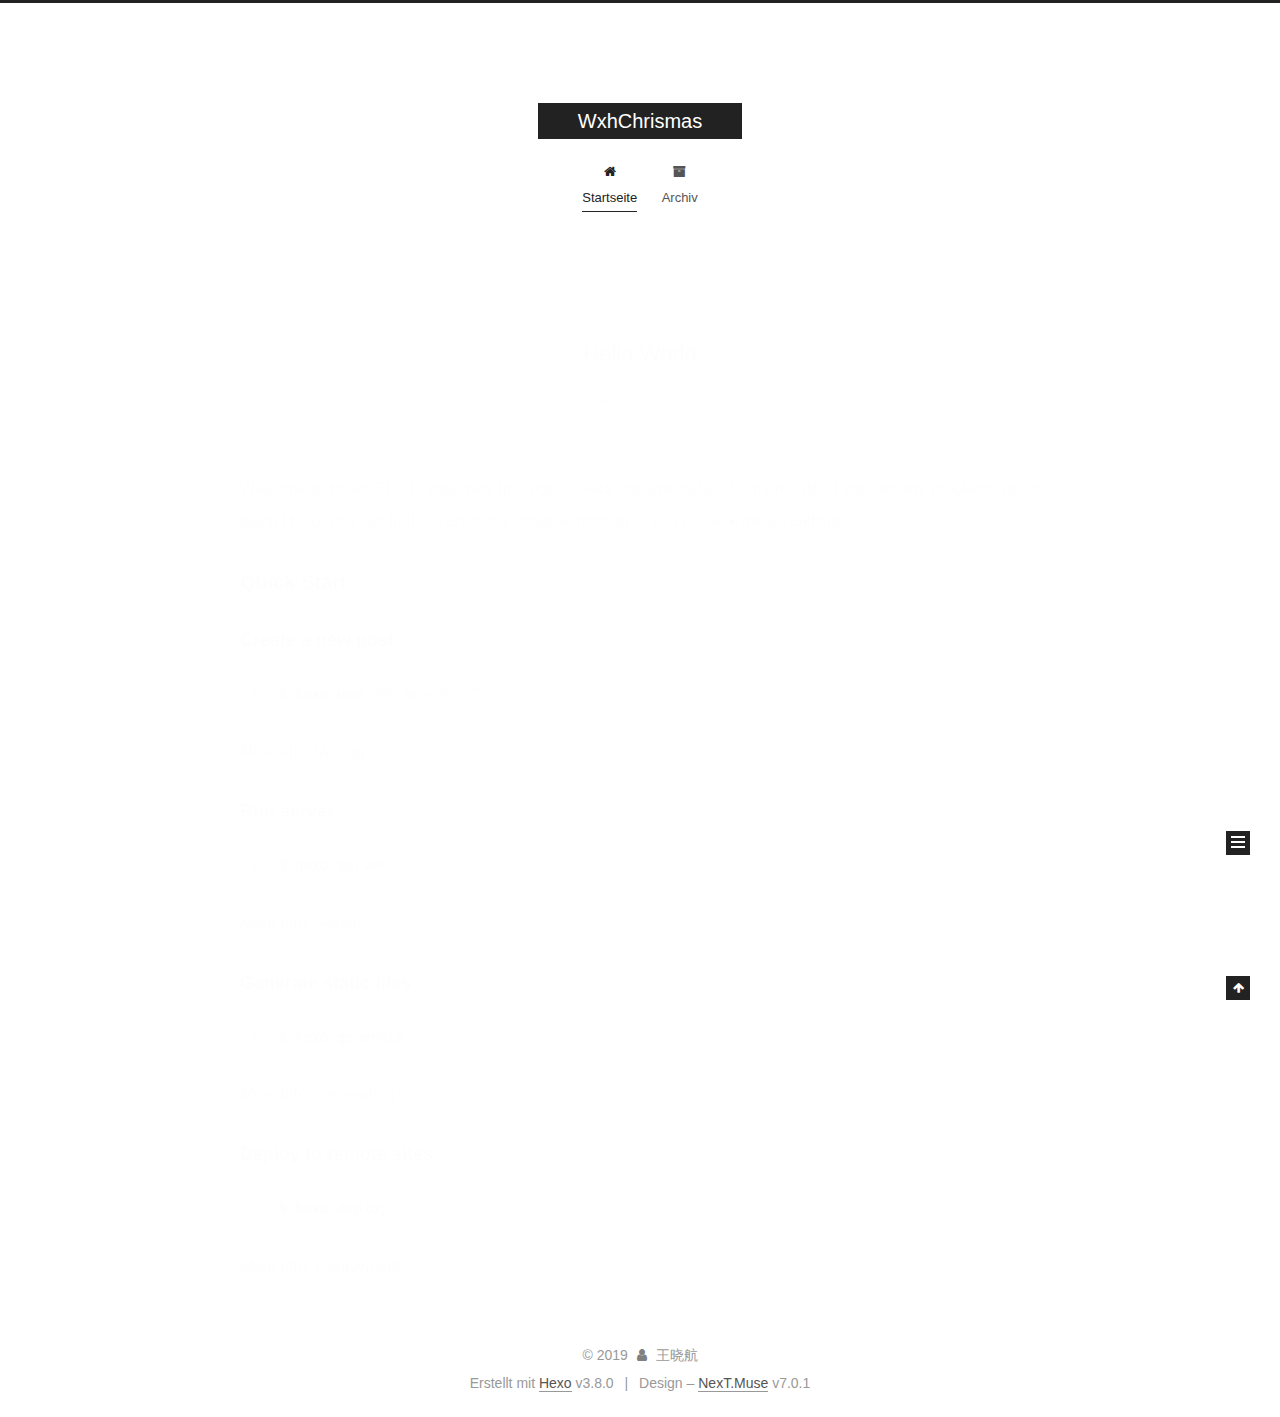
<file: index.html>
<!DOCTYPE html>












  


<html class="theme-next muse use-motion" lang>
<head><meta name="generator" content="Hexo 3.8.0">
  <meta charset="UTF-8">
<meta http-equiv="X-UA-Compatible" content="IE=edge">
<meta name="viewport" content="width=device-width, initial-scale=1, maximum-scale=2">
<meta name="theme-color" content="#222">
























<link rel="stylesheet" href="/lib/font-awesome/css/font-awesome.min.css?v=4.6.2">

<link rel="stylesheet" href="/css/main.css?v=7.0.1">


  <link rel="apple-touch-icon" sizes="180x180" href="/images/apple-touch-icon-next.png?v=7.0.1">


  <link rel="icon" type="image/png" sizes="32x32" href="/images/favicon-32x32-next.png?v=7.0.1">


  <link rel="icon" type="image/png" sizes="16x16" href="/images/favicon-16x16-next.png?v=7.0.1">


  <link rel="mask-icon" href="/images/logo.svg?v=7.0.1" color="#222">







<script id="hexo.configurations">
  var NexT = window.NexT || {};
  var CONFIG = {
    root: '/',
    scheme: 'Muse',
    version: '7.0.1',
    sidebar: {"position":"left","display":"post","offset":12,"onmobile":false,"dimmer":false},
    back2top: true,
    back2top_sidebar: false,
    fancybox: false,
    fastclick: false,
    lazyload: false,
    tabs: true,
    motion: {"enable":true,"async":false,"transition":{"post_block":"fadeIn","post_header":"slideDownIn","post_body":"slideDownIn","coll_header":"slideLeftIn","sidebar":"slideUpIn"}},
    algolia: {
      applicationID: '',
      apiKey: '',
      indexName: '',
      hits: {"per_page":10},
      labels: {"input_placeholder":"Search for Posts","hits_empty":"We didn't find any results for the search: ${query}","hits_stats":"${hits} results found in ${time} ms"}
    }
  };
</script>


  




  <meta property="og:type" content="website">
<meta property="og:title" content="WxhChrismas">
<meta property="og:url" content="http://yoursite.com/index.html">
<meta property="og:site_name" content="WxhChrismas">
<meta property="og:locale" content="default">
<meta name="twitter:card" content="summary">
<meta name="twitter:title" content="WxhChrismas">





  
  
  <link rel="canonical" href="http://yoursite.com/">



<script id="page.configurations">
  CONFIG.page = {
    sidebar: "",
  };
</script>

  <title>WxhChrismas</title>
  












  <noscript>
  <style>
  .use-motion .motion-element,
  .use-motion .brand,
  .use-motion .menu-item,
  .sidebar-inner,
  .use-motion .post-block,
  .use-motion .pagination,
  .use-motion .comments,
  .use-motion .post-header,
  .use-motion .post-body,
  .use-motion .collection-title { opacity: initial; }

  .use-motion .logo,
  .use-motion .site-title,
  .use-motion .site-subtitle {
    opacity: initial;
    top: initial;
  }

  .use-motion .logo-line-before i { left: initial; }
  .use-motion .logo-line-after i { right: initial; }
  </style>
</noscript>

</head>

<body itemscope itemtype="http://schema.org/WebPage" lang="default">

  
  
    
  

  <div class="container sidebar-position-left 
  page-home">
    <div class="headband"></div>

    <header id="header" class="header" itemscope itemtype="http://schema.org/WPHeader">
      <div class="header-inner"><div class="site-brand-wrapper">
  <div class="site-meta">
    

    <div class="custom-logo-site-title">
      <a href="/" class="brand" rel="start">
        <span class="logo-line-before"><i></i></span>
        <span class="site-title">WxhChrismas</span>
        <span class="logo-line-after"><i></i></span>
      </a>
    </div>
    
    
  </div>

  <div class="site-nav-toggle">
    <button aria-label="Navigationsleiste an/ausschalten">
      <span class="btn-bar"></span>
      <span class="btn-bar"></span>
      <span class="btn-bar"></span>
    </button>
  </div>
</div>



<nav class="site-nav">
  
    <ul id="menu" class="menu">
      
        
        
        
          
          <li class="menu-item menu-item-home menu-item-active">

    
    
    
      
    

    

    <a href="/" rel="section"><i class="menu-item-icon fa fa-fw fa-home"></i> <br>Startseite</a>

  </li>
        
        
        
          
          <li class="menu-item menu-item-archives">

    
    
    
      
    

    

    <a href="/archives/" rel="section"><i class="menu-item-icon fa fa-fw fa-archive"></i> <br>Archiv</a>

  </li>

      
      
    </ul>
  

  
    

  

  
</nav>



  



</div>
    </header>

    


    <main id="main" class="main">
      <div class="main-inner">
        <div class="content-wrap">
          
          <div id="content" class="content">
            
  <section id="posts" class="posts-expand">
    
      

  

  
  
  

  

  <article class="post post-type-normal" itemscope itemtype="http://schema.org/Article">
  
  
  
  <div class="post-block">
    <link itemprop="mainEntityOfPage" href="http://yoursite.com/2019/03/29/hello-world/">

    <span hidden itemprop="author" itemscope itemtype="http://schema.org/Person">
      <meta itemprop="name" content="王晓航">
      <meta itemprop="description" content>
      <meta itemprop="image" content="/images/avatar.gif">
    </span>

    <span hidden itemprop="publisher" itemscope itemtype="http://schema.org/Organization">
      <meta itemprop="name" content="WxhChrismas">
    </span>

    
      <header class="post-header">

        
        
          <h1 class="post-title" itemprop="name headline">
                
                
                <a href="/2019/03/29/hello-world/" class="post-title-link" itemprop="url">Hello World</a>
              
            
          </h1>
        

        <div class="post-meta">
          <span class="post-time">

            
            
            

            
              <span class="post-meta-item-icon">
                <i class="fa fa-calendar-o"></i>
              </span>
              
                <span class="post-meta-item-text">Veröffentlicht am</span>
              

              
                
              

              <time title="Erstellt: 2019-03-29 11:32:05" itemprop="dateCreated datePublished" datetime="2019-03-29T11:32:05+08:00">2019-03-29</time>
            

            
          </span>

          

          
            
            
          

          
          

          

          

          

        </div>
      </header>
    

    
    
    
    <div class="post-body" itemprop="articleBody">

      
      

      
        
          
            <p>Welcome to <a href="https://hexo.io/" target="_blank" rel="noopener">Hexo</a>! This is your very first post. Check <a href="https://hexo.io/docs/" target="_blank" rel="noopener">documentation</a> for more info. If you get any problems when using Hexo, you can find the answer in <a href="https://hexo.io/docs/troubleshooting.html" target="_blank" rel="noopener">troubleshooting</a> or you can ask me on <a href="https://github.com/hexojs/hexo/issues" target="_blank" rel="noopener">GitHub</a>.</p>
<h2 id="Quick-Start"><a href="#Quick-Start" class="headerlink" title="Quick Start"></a>Quick Start</h2><h3 id="Create-a-new-post"><a href="#Create-a-new-post" class="headerlink" title="Create a new post"></a>Create a new post</h3><figure class="highlight bash"><table><tr><td class="gutter"><pre><span class="line">1</span><br></pre></td><td class="code"><pre><span class="line">$ hexo new <span class="string">"My New Post"</span></span><br></pre></td></tr></table></figure>
<p>More info: <a href="https://hexo.io/docs/writing.html" target="_blank" rel="noopener">Writing</a></p>
<h3 id="Run-server"><a href="#Run-server" class="headerlink" title="Run server"></a>Run server</h3><figure class="highlight bash"><table><tr><td class="gutter"><pre><span class="line">1</span><br></pre></td><td class="code"><pre><span class="line">$ hexo server</span><br></pre></td></tr></table></figure>
<p>More info: <a href="https://hexo.io/docs/server.html" target="_blank" rel="noopener">Server</a></p>
<h3 id="Generate-static-files"><a href="#Generate-static-files" class="headerlink" title="Generate static files"></a>Generate static files</h3><figure class="highlight bash"><table><tr><td class="gutter"><pre><span class="line">1</span><br></pre></td><td class="code"><pre><span class="line">$ hexo generate</span><br></pre></td></tr></table></figure>
<p>More info: <a href="https://hexo.io/docs/generating.html" target="_blank" rel="noopener">Generating</a></p>
<h3 id="Deploy-to-remote-sites"><a href="#Deploy-to-remote-sites" class="headerlink" title="Deploy to remote sites"></a>Deploy to remote sites</h3><figure class="highlight bash"><table><tr><td class="gutter"><pre><span class="line">1</span><br></pre></td><td class="code"><pre><span class="line">$ hexo deploy</span><br></pre></td></tr></table></figure>
<p>More info: <a href="https://hexo.io/docs/deployment.html" target="_blank" rel="noopener">Deployment</a></p>

          
        
      
    </div>

    

    
    
    

    

    
      
    
    

    

    <footer class="post-footer">
      

      

      

      
      
        <div class="post-eof"></div>
      
    </footer>
  </div>
  
  
  
  </article>


    
  </section>

  


          </div>
          

        </div>
        
          
  
  <div class="sidebar-toggle">
    <div class="sidebar-toggle-line-wrap">
      <span class="sidebar-toggle-line sidebar-toggle-line-first"></span>
      <span class="sidebar-toggle-line sidebar-toggle-line-middle"></span>
      <span class="sidebar-toggle-line sidebar-toggle-line-last"></span>
    </div>
  </div>

  <aside id="sidebar" class="sidebar">
    <div class="sidebar-inner">

      

      

      <div class="site-overview-wrap sidebar-panel sidebar-panel-active">
        <div class="site-overview">
          <div class="site-author motion-element" itemprop="author" itemscope itemtype="http://schema.org/Person">
            
              <p class="site-author-name" itemprop="name">王晓航</p>
              <div class="site-description motion-element" itemprop="description"></div>
          </div>

          
            <nav class="site-state motion-element">
              
                <div class="site-state-item site-state-posts">
                
                  <a href="/archives/">
                
                    <span class="site-state-item-count">1</span>
                    <span class="site-state-item-name">Artikel</span>
                  </a>
                </div>
              

              

              
            </nav>
          

          

          

          

          

          
          

          
            
          
          

        </div>
      </div>

      

      

    </div>
  </aside>
  


        
      </div>
    </main>

    <footer id="footer" class="footer">
      <div class="footer-inner">
        <div class="copyright">&copy; <span itemprop="copyrightYear">2019</span>
  <span class="with-love" id="animate">
    <i class="fa fa-user"></i>
  </span>
  <span class="author" itemprop="copyrightHolder">王晓航</span>

  

  
</div>


  <div class="powered-by">Erstellt mit  <a href="https://hexo.io" class="theme-link" rel="noopener" target="_blank">Hexo</a> v3.8.0</div>



  <span class="post-meta-divider">|</span>



  <div class="theme-info">Design – <a href="https://theme-next.org" class="theme-link" rel="noopener" target="_blank">NexT.Muse</a> v7.0.1</div>




        








        
      </div>
    </footer>

    
      <div class="back-to-top">
        <i class="fa fa-arrow-up"></i>
        
      </div>
    

    

    

    
  </div>

  

<script>
  if (Object.prototype.toString.call(window.Promise) !== '[object Function]') {
    window.Promise = null;
  }
</script>


























  
  <script src="/lib/jquery/index.js?v=2.1.3"></script>

  
  <script src="/lib/velocity/velocity.min.js?v=1.2.1"></script>

  
  <script src="/lib/velocity/velocity.ui.min.js?v=1.2.1"></script>


  


  <script src="/js/src/utils.js?v=7.0.1"></script>

  <script src="/js/src/motion.js?v=7.0.1"></script>



  
  


  <script src="/js/src/schemes/muse.js?v=7.0.1"></script>



  

  


  <script src="/js/src/next-boot.js?v=7.0.1"></script>


  

  

  

  



  




  

  

  

  

  

  

  

  

  

  

  

  

  

  

</body>
</html>
</file>
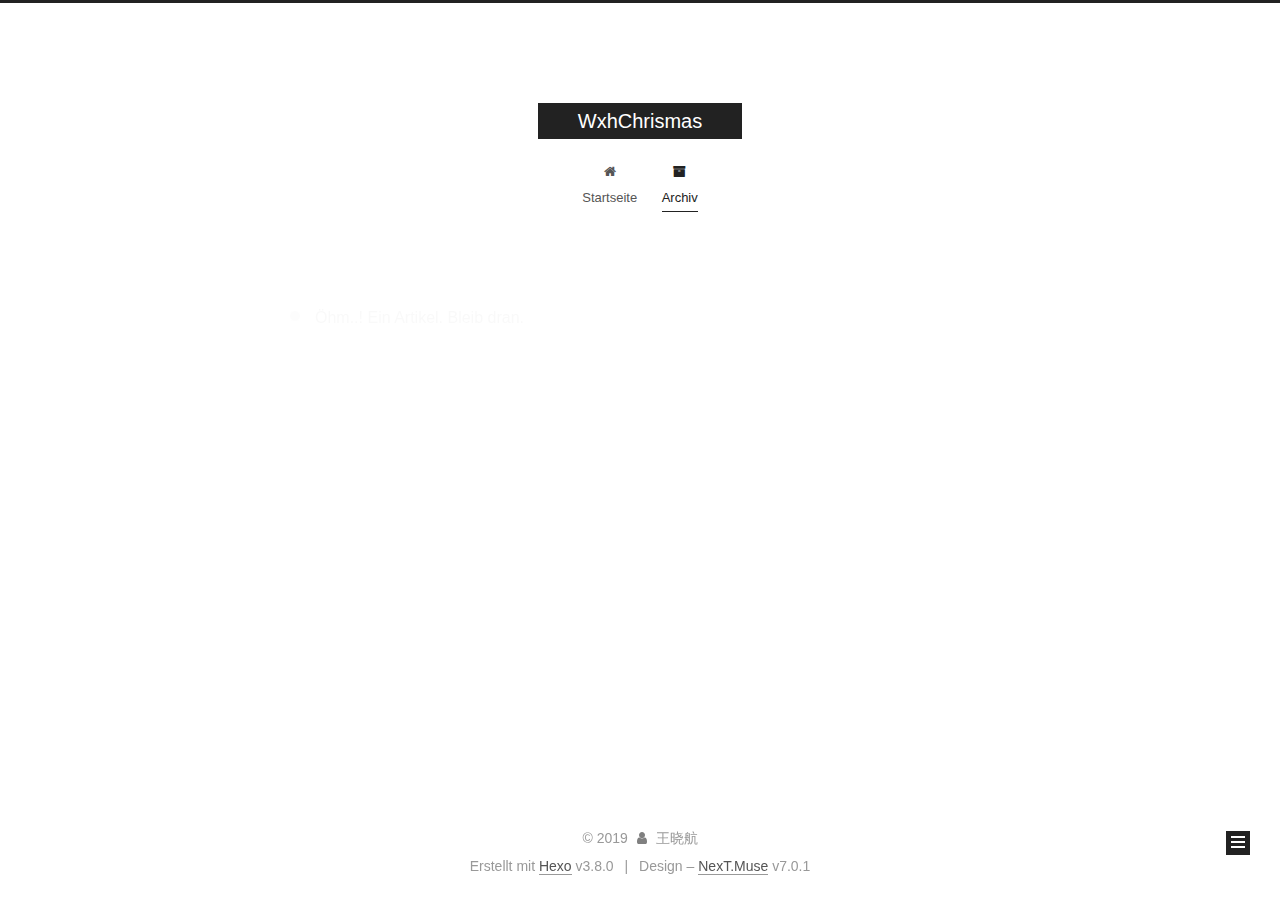
<file: archives/index.html>
<!DOCTYPE html>












  


<html class="theme-next muse use-motion" lang>
<head><meta name="generator" content="Hexo 3.8.0">
  <meta charset="UTF-8">
<meta http-equiv="X-UA-Compatible" content="IE=edge">
<meta name="viewport" content="width=device-width, initial-scale=1, maximum-scale=2">
<meta name="theme-color" content="#222">
























<link rel="stylesheet" href="/lib/font-awesome/css/font-awesome.min.css?v=4.6.2">

<link rel="stylesheet" href="/css/main.css?v=7.0.1">


  <link rel="apple-touch-icon" sizes="180x180" href="/images/apple-touch-icon-next.png?v=7.0.1">


  <link rel="icon" type="image/png" sizes="32x32" href="/images/favicon-32x32-next.png?v=7.0.1">


  <link rel="icon" type="image/png" sizes="16x16" href="/images/favicon-16x16-next.png?v=7.0.1">


  <link rel="mask-icon" href="/images/logo.svg?v=7.0.1" color="#222">







<script id="hexo.configurations">
  var NexT = window.NexT || {};
  var CONFIG = {
    root: '/',
    scheme: 'Muse',
    version: '7.0.1',
    sidebar: {"position":"left","display":"post","offset":12,"onmobile":false,"dimmer":false},
    back2top: true,
    back2top_sidebar: false,
    fancybox: false,
    fastclick: false,
    lazyload: false,
    tabs: true,
    motion: {"enable":true,"async":false,"transition":{"post_block":"fadeIn","post_header":"slideDownIn","post_body":"slideDownIn","coll_header":"slideLeftIn","sidebar":"slideUpIn"}},
    algolia: {
      applicationID: '',
      apiKey: '',
      indexName: '',
      hits: {"per_page":10},
      labels: {"input_placeholder":"Search for Posts","hits_empty":"We didn't find any results for the search: ${query}","hits_stats":"${hits} results found in ${time} ms"}
    }
  };
</script>


  




  <meta property="og:type" content="website">
<meta property="og:title" content="WxhChrismas">
<meta property="og:url" content="http://yoursite.com/archives/index.html">
<meta property="og:site_name" content="WxhChrismas">
<meta property="og:locale" content="default">
<meta name="twitter:card" content="summary">
<meta name="twitter:title" content="WxhChrismas">





  
  
  <link rel="canonical" href="http://yoursite.com/archives/">



<script id="page.configurations">
  CONFIG.page = {
    sidebar: "",
  };
</script>

  <title>Archiv | WxhChrismas</title>
  












  <noscript>
  <style>
  .use-motion .motion-element,
  .use-motion .brand,
  .use-motion .menu-item,
  .sidebar-inner,
  .use-motion .post-block,
  .use-motion .pagination,
  .use-motion .comments,
  .use-motion .post-header,
  .use-motion .post-body,
  .use-motion .collection-title { opacity: initial; }

  .use-motion .logo,
  .use-motion .site-title,
  .use-motion .site-subtitle {
    opacity: initial;
    top: initial;
  }

  .use-motion .logo-line-before i { left: initial; }
  .use-motion .logo-line-after i { right: initial; }
  </style>
</noscript>

</head>

<body itemscope itemtype="http://schema.org/WebPage" lang="default">

  
  
    
  

  <div class="container sidebar-position-left page-archive">
    <div class="headband"></div>

    <header id="header" class="header" itemscope itemtype="http://schema.org/WPHeader">
      <div class="header-inner"><div class="site-brand-wrapper">
  <div class="site-meta">
    

    <div class="custom-logo-site-title">
      <a href="/" class="brand" rel="start">
        <span class="logo-line-before"><i></i></span>
        <span class="site-title">WxhChrismas</span>
        <span class="logo-line-after"><i></i></span>
      </a>
    </div>
    
    
  </div>

  <div class="site-nav-toggle">
    <button aria-label="Navigationsleiste an/ausschalten">
      <span class="btn-bar"></span>
      <span class="btn-bar"></span>
      <span class="btn-bar"></span>
    </button>
  </div>
</div>



<nav class="site-nav">
  
    <ul id="menu" class="menu">
      
        
        
        
          
          <li class="menu-item menu-item-home">

    
    
    
      
    

    

    <a href="/" rel="section"><i class="menu-item-icon fa fa-fw fa-home"></i> <br>Startseite</a>

  </li>
        
        
        
          
          <li class="menu-item menu-item-archives menu-item-active">

    
    
    
      
    

    

    <a href="/archives/" rel="section"><i class="menu-item-icon fa fa-fw fa-archive"></i> <br>Archiv</a>

  </li>

      
      
    </ul>
  

  
    

    
    
      
      
    
      
      
    
    

  


  

  
</nav>



  



</div>
    </header>

    


    <main id="main" class="main">
      <div class="main-inner">
        <div class="content-wrap">
          
          <div id="content" class="content">
            

  
  
  
  <div class="post-block archive">
    <div id="posts" class="posts-collapse">
      <span class="archive-move-on"></span>

      
      <span class="archive-page-counter">
        
        
        
          
        
        Öhm..! Ein Artikel. Bleib dran.
      </span>
      

      

        
        
        

        
          
          <div class="collection-title">
            <h1 class="archive-year" id="archive-year-2019">2019</h1>
          </div>
        
        

        

  <article class="post post-type-normal" itemscope itemtype="http://schema.org/Article">
    <header class="post-header">

      <h2 class="post-title">
        
          <a class="post-title-link" href="/2019/03/29/hello-world/" itemprop="url">
            
              <span itemprop="name">Hello World</span>
            
          </a>
        
      </h2>

      <div class="post-meta">
        <time class="post-time" itemprop="dateCreated" datetime="2019-03-29T11:32:05+08:00" content="2019-03-29">
          03-29
        </time>
      </div>

    </header>
  </article>



      

    </div>
  </div>
  
  
  

  



          </div>
          

        </div>
        
          
  
  <div class="sidebar-toggle">
    <div class="sidebar-toggle-line-wrap">
      <span class="sidebar-toggle-line sidebar-toggle-line-first"></span>
      <span class="sidebar-toggle-line sidebar-toggle-line-middle"></span>
      <span class="sidebar-toggle-line sidebar-toggle-line-last"></span>
    </div>
  </div>

  <aside id="sidebar" class="sidebar">
    <div class="sidebar-inner">

      

      

      <div class="site-overview-wrap sidebar-panel sidebar-panel-active">
        <div class="site-overview">
          <div class="site-author motion-element" itemprop="author" itemscope itemtype="http://schema.org/Person">
            
              <p class="site-author-name" itemprop="name">王晓航</p>
              <div class="site-description motion-element" itemprop="description"></div>
          </div>

          
            <nav class="site-state motion-element">
              
                <div class="site-state-item site-state-posts">
                
                  <a href="/archives/">
                
                    <span class="site-state-item-count">1</span>
                    <span class="site-state-item-name">Artikel</span>
                  </a>
                </div>
              

              

              
            </nav>
          

          

          

          

          

          
          

          
            
          
          

        </div>
      </div>

      

      

    </div>
  </aside>
  


        
      </div>
    </main>

    <footer id="footer" class="footer">
      <div class="footer-inner">
        <div class="copyright">&copy; <span itemprop="copyrightYear">2019</span>
  <span class="with-love" id="animate">
    <i class="fa fa-user"></i>
  </span>
  <span class="author" itemprop="copyrightHolder">王晓航</span>

  

  
</div>


  <div class="powered-by">Erstellt mit  <a href="https://hexo.io" class="theme-link" rel="noopener" target="_blank">Hexo</a> v3.8.0</div>



  <span class="post-meta-divider">|</span>



  <div class="theme-info">Design – <a href="https://theme-next.org" class="theme-link" rel="noopener" target="_blank">NexT.Muse</a> v7.0.1</div>




        








        
      </div>
    </footer>

    
      <div class="back-to-top">
        <i class="fa fa-arrow-up"></i>
        
      </div>
    

    

    

    
  </div>

  

<script>
  if (Object.prototype.toString.call(window.Promise) !== '[object Function]') {
    window.Promise = null;
  }
</script>


























  
  <script src="/lib/jquery/index.js?v=2.1.3"></script>

  
  <script src="/lib/velocity/velocity.min.js?v=1.2.1"></script>

  
  <script src="/lib/velocity/velocity.ui.min.js?v=1.2.1"></script>


  


  <script src="/js/src/utils.js?v=7.0.1"></script>

  <script src="/js/src/motion.js?v=7.0.1"></script>



  
  


  <script src="/js/src/schemes/muse.js?v=7.0.1"></script>



  

  


  <script src="/js/src/next-boot.js?v=7.0.1"></script>


  

  

  

  



  




  

  

  

  

  

  

  

  

  

  

  

  

  

  

</body>
</html>
</file>
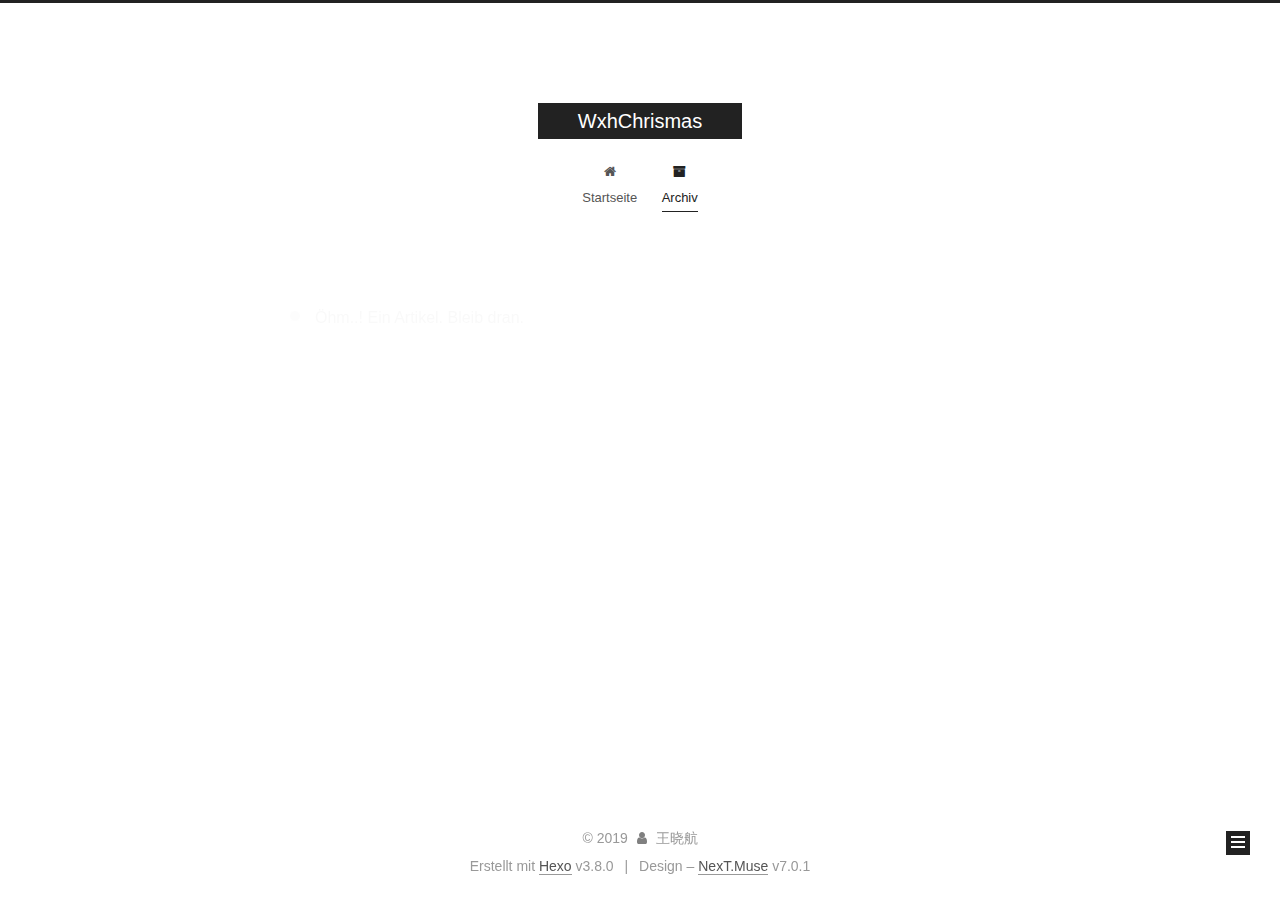
<file: archives/2019/index.html>
<!DOCTYPE html>












  


<html class="theme-next muse use-motion" lang>
<head><meta name="generator" content="Hexo 3.8.0">
  <meta charset="UTF-8">
<meta http-equiv="X-UA-Compatible" content="IE=edge">
<meta name="viewport" content="width=device-width, initial-scale=1, maximum-scale=2">
<meta name="theme-color" content="#222">
























<link rel="stylesheet" href="/lib/font-awesome/css/font-awesome.min.css?v=4.6.2">

<link rel="stylesheet" href="/css/main.css?v=7.0.1">


  <link rel="apple-touch-icon" sizes="180x180" href="/images/apple-touch-icon-next.png?v=7.0.1">


  <link rel="icon" type="image/png" sizes="32x32" href="/images/favicon-32x32-next.png?v=7.0.1">


  <link rel="icon" type="image/png" sizes="16x16" href="/images/favicon-16x16-next.png?v=7.0.1">


  <link rel="mask-icon" href="/images/logo.svg?v=7.0.1" color="#222">







<script id="hexo.configurations">
  var NexT = window.NexT || {};
  var CONFIG = {
    root: '/',
    scheme: 'Muse',
    version: '7.0.1',
    sidebar: {"position":"left","display":"post","offset":12,"onmobile":false,"dimmer":false},
    back2top: true,
    back2top_sidebar: false,
    fancybox: false,
    fastclick: false,
    lazyload: false,
    tabs: true,
    motion: {"enable":true,"async":false,"transition":{"post_block":"fadeIn","post_header":"slideDownIn","post_body":"slideDownIn","coll_header":"slideLeftIn","sidebar":"slideUpIn"}},
    algolia: {
      applicationID: '',
      apiKey: '',
      indexName: '',
      hits: {"per_page":10},
      labels: {"input_placeholder":"Search for Posts","hits_empty":"We didn't find any results for the search: ${query}","hits_stats":"${hits} results found in ${time} ms"}
    }
  };
</script>


  




  <meta property="og:type" content="website">
<meta property="og:title" content="WxhChrismas">
<meta property="og:url" content="http://yoursite.com/archives/2019/index.html">
<meta property="og:site_name" content="WxhChrismas">
<meta property="og:locale" content="default">
<meta name="twitter:card" content="summary">
<meta name="twitter:title" content="WxhChrismas">





  
  
  <link rel="canonical" href="http://yoursite.com/archives/2019/">



<script id="page.configurations">
  CONFIG.page = {
    sidebar: "",
  };
</script>

  <title>Archiv | WxhChrismas</title>
  












  <noscript>
  <style>
  .use-motion .motion-element,
  .use-motion .brand,
  .use-motion .menu-item,
  .sidebar-inner,
  .use-motion .post-block,
  .use-motion .pagination,
  .use-motion .comments,
  .use-motion .post-header,
  .use-motion .post-body,
  .use-motion .collection-title { opacity: initial; }

  .use-motion .logo,
  .use-motion .site-title,
  .use-motion .site-subtitle {
    opacity: initial;
    top: initial;
  }

  .use-motion .logo-line-before i { left: initial; }
  .use-motion .logo-line-after i { right: initial; }
  </style>
</noscript>

</head>

<body itemscope itemtype="http://schema.org/WebPage" lang="default">

  
  
    
  

  <div class="container sidebar-position-left page-archive">
    <div class="headband"></div>

    <header id="header" class="header" itemscope itemtype="http://schema.org/WPHeader">
      <div class="header-inner"><div class="site-brand-wrapper">
  <div class="site-meta">
    

    <div class="custom-logo-site-title">
      <a href="/" class="brand" rel="start">
        <span class="logo-line-before"><i></i></span>
        <span class="site-title">WxhChrismas</span>
        <span class="logo-line-after"><i></i></span>
      </a>
    </div>
    
    
  </div>

  <div class="site-nav-toggle">
    <button aria-label="Navigationsleiste an/ausschalten">
      <span class="btn-bar"></span>
      <span class="btn-bar"></span>
      <span class="btn-bar"></span>
    </button>
  </div>
</div>



<nav class="site-nav">
  
    <ul id="menu" class="menu">
      
        
        
        
          
          <li class="menu-item menu-item-home">

    
    
    
      
    

    

    <a href="/" rel="section"><i class="menu-item-icon fa fa-fw fa-home"></i> <br>Startseite</a>

  </li>
        
        
        
          
          <li class="menu-item menu-item-archives menu-item-active">

    
    
    
      
    

    

    <a href="/archives/" rel="section"><i class="menu-item-icon fa fa-fw fa-archive"></i> <br>Archiv</a>

  </li>

      
      
    </ul>
  

  
    

    
    
      
      
    
      
      
    
    

  


  

  
</nav>



  



</div>
    </header>

    


    <main id="main" class="main">
      <div class="main-inner">
        <div class="content-wrap">
          
          <div id="content" class="content">
            

  
  
  
  <div class="post-block archive">
    <div id="posts" class="posts-collapse">
      <span class="archive-move-on"></span>

      
      <span class="archive-page-counter">
        
        
        
          
        
        Öhm..! Ein Artikel. Bleib dran.
      </span>
      

      

        
        
        

        
          
          <div class="collection-title">
            <h1 class="archive-year" id="archive-year-2019">2019</h1>
          </div>
        
        

        

  <article class="post post-type-normal" itemscope itemtype="http://schema.org/Article">
    <header class="post-header">

      <h2 class="post-title">
        
          <a class="post-title-link" href="/2019/03/29/hello-world/" itemprop="url">
            
              <span itemprop="name">Hello World</span>
            
          </a>
        
      </h2>

      <div class="post-meta">
        <time class="post-time" itemprop="dateCreated" datetime="2019-03-29T11:32:05+08:00" content="2019-03-29">
          03-29
        </time>
      </div>

    </header>
  </article>



      

    </div>
  </div>
  
  
  

  



          </div>
          

        </div>
        
          
  
  <div class="sidebar-toggle">
    <div class="sidebar-toggle-line-wrap">
      <span class="sidebar-toggle-line sidebar-toggle-line-first"></span>
      <span class="sidebar-toggle-line sidebar-toggle-line-middle"></span>
      <span class="sidebar-toggle-line sidebar-toggle-line-last"></span>
    </div>
  </div>

  <aside id="sidebar" class="sidebar">
    <div class="sidebar-inner">

      

      

      <div class="site-overview-wrap sidebar-panel sidebar-panel-active">
        <div class="site-overview">
          <div class="site-author motion-element" itemprop="author" itemscope itemtype="http://schema.org/Person">
            
              <p class="site-author-name" itemprop="name">王晓航</p>
              <div class="site-description motion-element" itemprop="description"></div>
          </div>

          
            <nav class="site-state motion-element">
              
                <div class="site-state-item site-state-posts">
                
                  <a href="/archives/">
                
                    <span class="site-state-item-count">1</span>
                    <span class="site-state-item-name">Artikel</span>
                  </a>
                </div>
              

              

              
            </nav>
          

          

          

          

          

          
          

          
            
          
          

        </div>
      </div>

      

      

    </div>
  </aside>
  


        
      </div>
    </main>

    <footer id="footer" class="footer">
      <div class="footer-inner">
        <div class="copyright">&copy; <span itemprop="copyrightYear">2019</span>
  <span class="with-love" id="animate">
    <i class="fa fa-user"></i>
  </span>
  <span class="author" itemprop="copyrightHolder">王晓航</span>

  

  
</div>


  <div class="powered-by">Erstellt mit  <a href="https://hexo.io" class="theme-link" rel="noopener" target="_blank">Hexo</a> v3.8.0</div>



  <span class="post-meta-divider">|</span>



  <div class="theme-info">Design – <a href="https://theme-next.org" class="theme-link" rel="noopener" target="_blank">NexT.Muse</a> v7.0.1</div>




        








        
      </div>
    </footer>

    
      <div class="back-to-top">
        <i class="fa fa-arrow-up"></i>
        
      </div>
    

    

    

    
  </div>

  

<script>
  if (Object.prototype.toString.call(window.Promise) !== '[object Function]') {
    window.Promise = null;
  }
</script>


























  
  <script src="/lib/jquery/index.js?v=2.1.3"></script>

  
  <script src="/lib/velocity/velocity.min.js?v=1.2.1"></script>

  
  <script src="/lib/velocity/velocity.ui.min.js?v=1.2.1"></script>


  


  <script src="/js/src/utils.js?v=7.0.1"></script>

  <script src="/js/src/motion.js?v=7.0.1"></script>



  
  


  <script src="/js/src/schemes/muse.js?v=7.0.1"></script>



  

  


  <script src="/js/src/next-boot.js?v=7.0.1"></script>


  

  

  

  



  




  

  

  

  

  

  

  

  

  

  

  

  

  

  

</body>
</html>
</file>
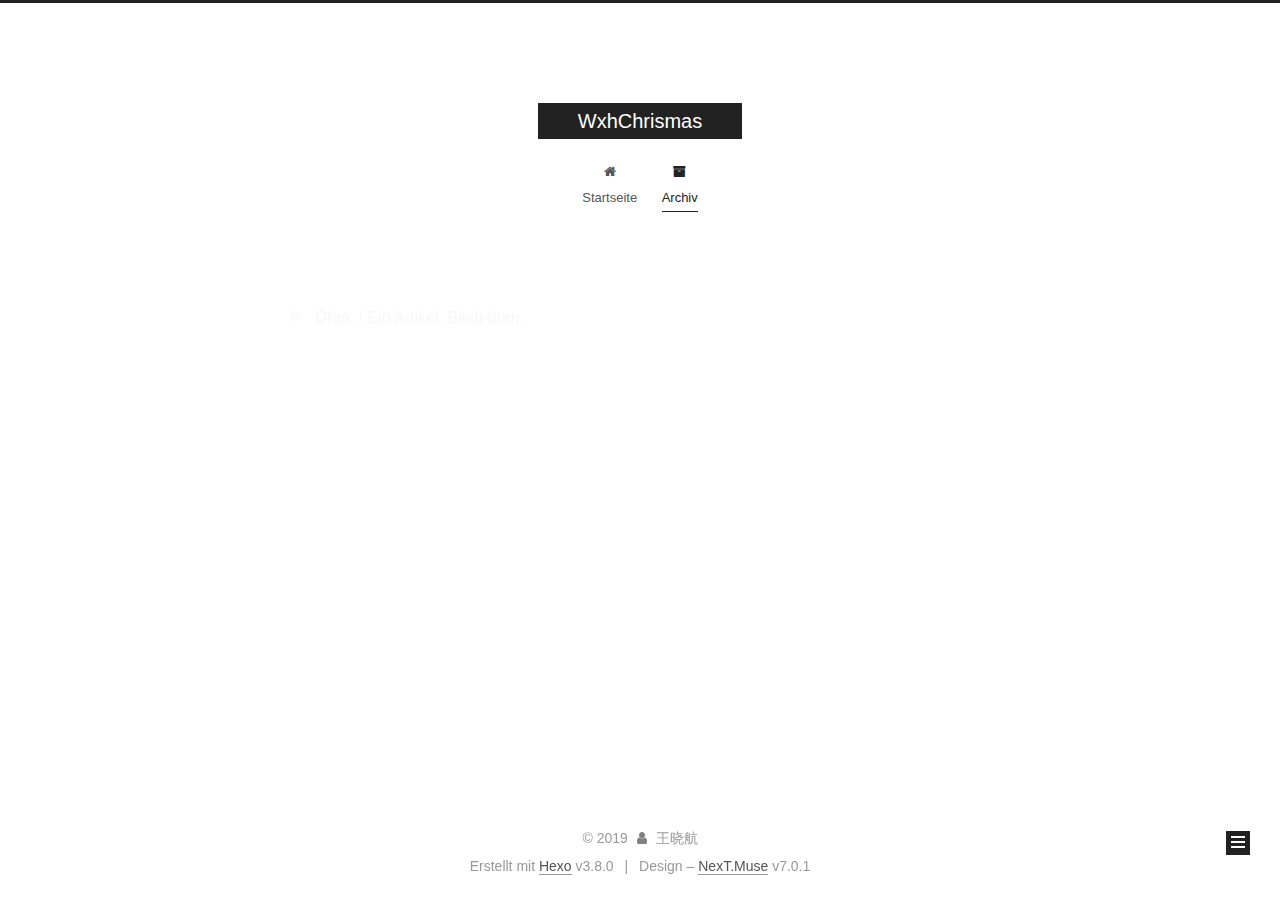
<file: archives/2019/03/index.html>
<!DOCTYPE html>












  


<html class="theme-next muse use-motion" lang>
<head><meta name="generator" content="Hexo 3.8.0">
  <meta charset="UTF-8">
<meta http-equiv="X-UA-Compatible" content="IE=edge">
<meta name="viewport" content="width=device-width, initial-scale=1, maximum-scale=2">
<meta name="theme-color" content="#222">
























<link rel="stylesheet" href="/lib/font-awesome/css/font-awesome.min.css?v=4.6.2">

<link rel="stylesheet" href="/css/main.css?v=7.0.1">


  <link rel="apple-touch-icon" sizes="180x180" href="/images/apple-touch-icon-next.png?v=7.0.1">


  <link rel="icon" type="image/png" sizes="32x32" href="/images/favicon-32x32-next.png?v=7.0.1">


  <link rel="icon" type="image/png" sizes="16x16" href="/images/favicon-16x16-next.png?v=7.0.1">


  <link rel="mask-icon" href="/images/logo.svg?v=7.0.1" color="#222">







<script id="hexo.configurations">
  var NexT = window.NexT || {};
  var CONFIG = {
    root: '/',
    scheme: 'Muse',
    version: '7.0.1',
    sidebar: {"position":"left","display":"post","offset":12,"onmobile":false,"dimmer":false},
    back2top: true,
    back2top_sidebar: false,
    fancybox: false,
    fastclick: false,
    lazyload: false,
    tabs: true,
    motion: {"enable":true,"async":false,"transition":{"post_block":"fadeIn","post_header":"slideDownIn","post_body":"slideDownIn","coll_header":"slideLeftIn","sidebar":"slideUpIn"}},
    algolia: {
      applicationID: '',
      apiKey: '',
      indexName: '',
      hits: {"per_page":10},
      labels: {"input_placeholder":"Search for Posts","hits_empty":"We didn't find any results for the search: ${query}","hits_stats":"${hits} results found in ${time} ms"}
    }
  };
</script>


  




  <meta property="og:type" content="website">
<meta property="og:title" content="WxhChrismas">
<meta property="og:url" content="http://yoursite.com/archives/2019/03/index.html">
<meta property="og:site_name" content="WxhChrismas">
<meta property="og:locale" content="default">
<meta name="twitter:card" content="summary">
<meta name="twitter:title" content="WxhChrismas">





  
  
  <link rel="canonical" href="http://yoursite.com/archives/2019/03/">



<script id="page.configurations">
  CONFIG.page = {
    sidebar: "",
  };
</script>

  <title>Archiv | WxhChrismas</title>
  












  <noscript>
  <style>
  .use-motion .motion-element,
  .use-motion .brand,
  .use-motion .menu-item,
  .sidebar-inner,
  .use-motion .post-block,
  .use-motion .pagination,
  .use-motion .comments,
  .use-motion .post-header,
  .use-motion .post-body,
  .use-motion .collection-title { opacity: initial; }

  .use-motion .logo,
  .use-motion .site-title,
  .use-motion .site-subtitle {
    opacity: initial;
    top: initial;
  }

  .use-motion .logo-line-before i { left: initial; }
  .use-motion .logo-line-after i { right: initial; }
  </style>
</noscript>

</head>

<body itemscope itemtype="http://schema.org/WebPage" lang="default">

  
  
    
  

  <div class="container sidebar-position-left page-archive">
    <div class="headband"></div>

    <header id="header" class="header" itemscope itemtype="http://schema.org/WPHeader">
      <div class="header-inner"><div class="site-brand-wrapper">
  <div class="site-meta">
    

    <div class="custom-logo-site-title">
      <a href="/" class="brand" rel="start">
        <span class="logo-line-before"><i></i></span>
        <span class="site-title">WxhChrismas</span>
        <span class="logo-line-after"><i></i></span>
      </a>
    </div>
    
    
  </div>

  <div class="site-nav-toggle">
    <button aria-label="Navigationsleiste an/ausschalten">
      <span class="btn-bar"></span>
      <span class="btn-bar"></span>
      <span class="btn-bar"></span>
    </button>
  </div>
</div>



<nav class="site-nav">
  
    <ul id="menu" class="menu">
      
        
        
        
          
          <li class="menu-item menu-item-home">

    
    
    
      
    

    

    <a href="/" rel="section"><i class="menu-item-icon fa fa-fw fa-home"></i> <br>Startseite</a>

  </li>
        
        
        
          
          <li class="menu-item menu-item-archives menu-item-active">

    
    
    
      
    

    

    <a href="/archives/" rel="section"><i class="menu-item-icon fa fa-fw fa-archive"></i> <br>Archiv</a>

  </li>

      
      
    </ul>
  

  
    

    
    
      
      
    
      
      
    
    

  


  

  
</nav>



  



</div>
    </header>

    


    <main id="main" class="main">
      <div class="main-inner">
        <div class="content-wrap">
          
          <div id="content" class="content">
            

  
  
  
  <div class="post-block archive">
    <div id="posts" class="posts-collapse">
      <span class="archive-move-on"></span>

      
      <span class="archive-page-counter">
        
        
        
          
        
        Öhm..! Ein Artikel. Bleib dran.
      </span>
      

      

        
        
        

        
          
          <div class="collection-title">
            <h1 class="archive-year" id="archive-year-2019">2019</h1>
          </div>
        
        

        

  <article class="post post-type-normal" itemscope itemtype="http://schema.org/Article">
    <header class="post-header">

      <h2 class="post-title">
        
          <a class="post-title-link" href="/2019/03/29/hello-world/" itemprop="url">
            
              <span itemprop="name">Hello World</span>
            
          </a>
        
      </h2>

      <div class="post-meta">
        <time class="post-time" itemprop="dateCreated" datetime="2019-03-29T11:32:05+08:00" content="2019-03-29">
          03-29
        </time>
      </div>

    </header>
  </article>



      

    </div>
  </div>
  
  
  

  



          </div>
          

        </div>
        
          
  
  <div class="sidebar-toggle">
    <div class="sidebar-toggle-line-wrap">
      <span class="sidebar-toggle-line sidebar-toggle-line-first"></span>
      <span class="sidebar-toggle-line sidebar-toggle-line-middle"></span>
      <span class="sidebar-toggle-line sidebar-toggle-line-last"></span>
    </div>
  </div>

  <aside id="sidebar" class="sidebar">
    <div class="sidebar-inner">

      

      

      <div class="site-overview-wrap sidebar-panel sidebar-panel-active">
        <div class="site-overview">
          <div class="site-author motion-element" itemprop="author" itemscope itemtype="http://schema.org/Person">
            
              <p class="site-author-name" itemprop="name">王晓航</p>
              <div class="site-description motion-element" itemprop="description"></div>
          </div>

          
            <nav class="site-state motion-element">
              
                <div class="site-state-item site-state-posts">
                
                  <a href="/archives/">
                
                    <span class="site-state-item-count">1</span>
                    <span class="site-state-item-name">Artikel</span>
                  </a>
                </div>
              

              

              
            </nav>
          

          

          

          

          

          
          

          
            
          
          

        </div>
      </div>

      

      

    </div>
  </aside>
  


        
      </div>
    </main>

    <footer id="footer" class="footer">
      <div class="footer-inner">
        <div class="copyright">&copy; <span itemprop="copyrightYear">2019</span>
  <span class="with-love" id="animate">
    <i class="fa fa-user"></i>
  </span>
  <span class="author" itemprop="copyrightHolder">王晓航</span>

  

  
</div>


  <div class="powered-by">Erstellt mit  <a href="https://hexo.io" class="theme-link" rel="noopener" target="_blank">Hexo</a> v3.8.0</div>



  <span class="post-meta-divider">|</span>



  <div class="theme-info">Design – <a href="https://theme-next.org" class="theme-link" rel="noopener" target="_blank">NexT.Muse</a> v7.0.1</div>




        








        
      </div>
    </footer>

    
      <div class="back-to-top">
        <i class="fa fa-arrow-up"></i>
        
      </div>
    

    

    

    
  </div>

  

<script>
  if (Object.prototype.toString.call(window.Promise) !== '[object Function]') {
    window.Promise = null;
  }
</script>


























  
  <script src="/lib/jquery/index.js?v=2.1.3"></script>

  
  <script src="/lib/velocity/velocity.min.js?v=1.2.1"></script>

  
  <script src="/lib/velocity/velocity.ui.min.js?v=1.2.1"></script>


  


  <script src="/js/src/utils.js?v=7.0.1"></script>

  <script src="/js/src/motion.js?v=7.0.1"></script>



  
  


  <script src="/js/src/schemes/muse.js?v=7.0.1"></script>



  

  


  <script src="/js/src/next-boot.js?v=7.0.1"></script>


  

  

  

  



  




  

  

  

  

  

  

  

  

  

  

  

  

  

  

</body>
</html>
</file>
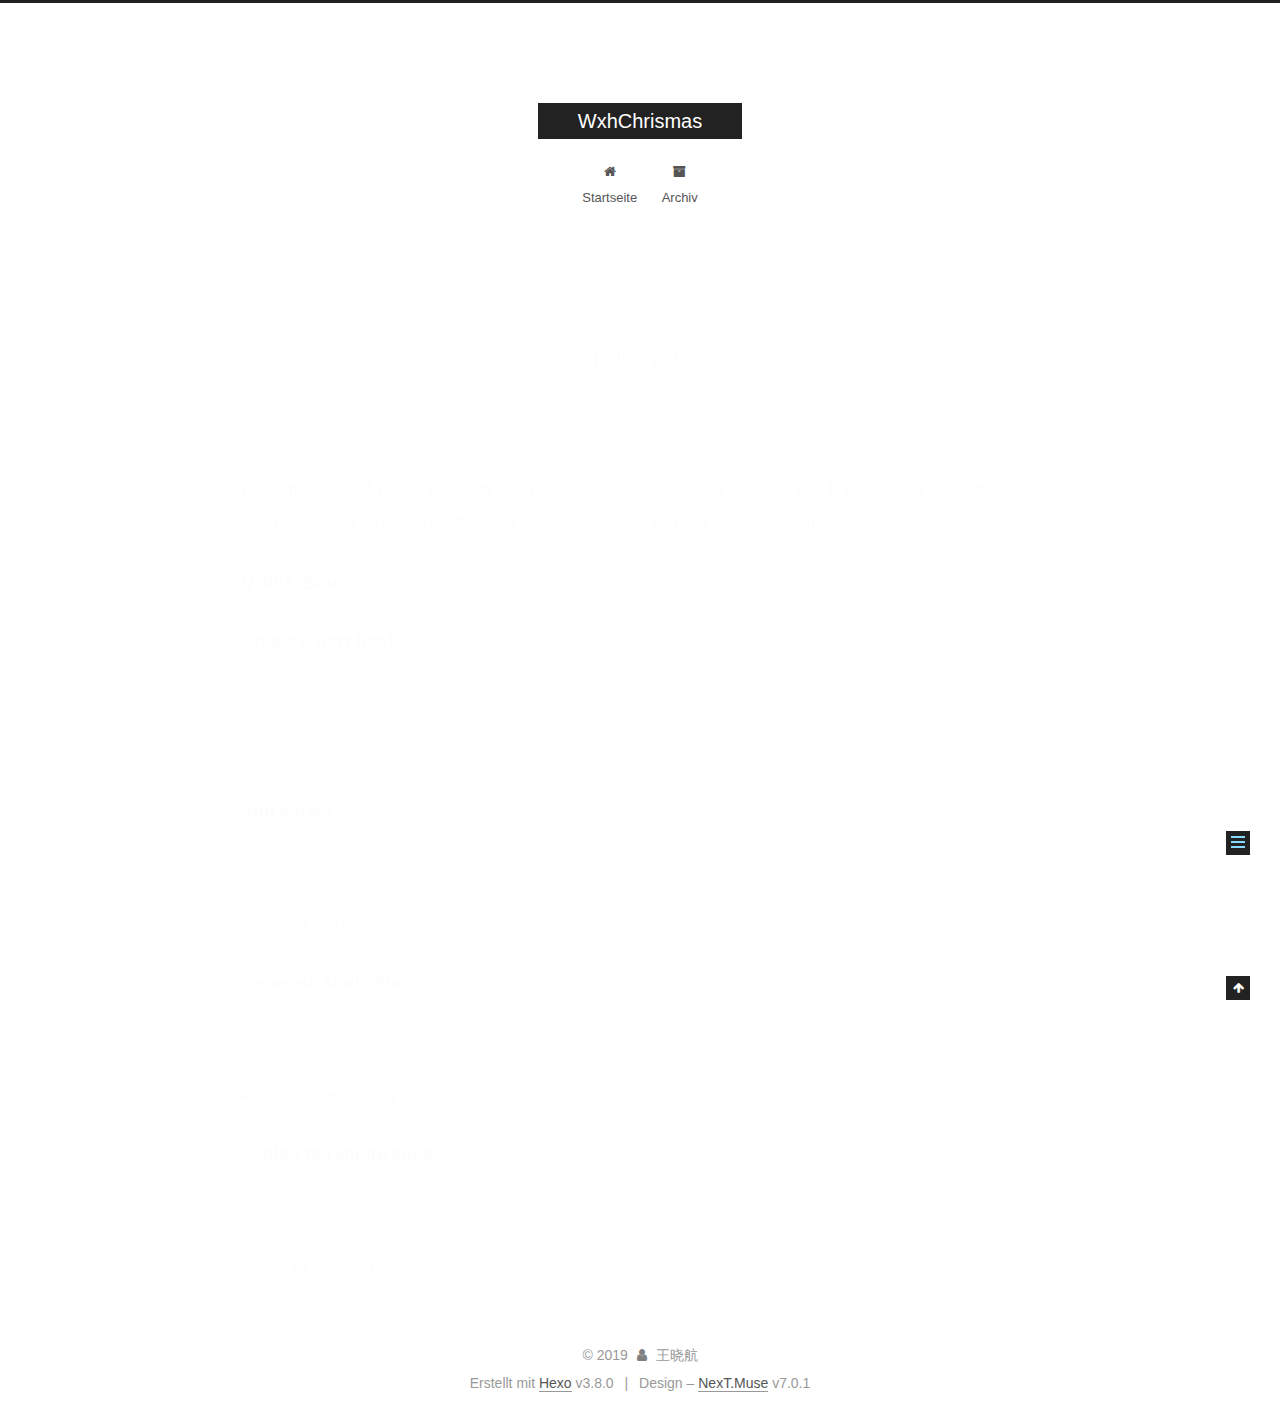
<file: 2019/03/29/hello-world/index.html>
<!DOCTYPE html>












  


<html class="theme-next muse use-motion" lang>
<head><meta name="generator" content="Hexo 3.8.0">
  <meta charset="UTF-8">
<meta http-equiv="X-UA-Compatible" content="IE=edge">
<meta name="viewport" content="width=device-width, initial-scale=1, maximum-scale=2">
<meta name="theme-color" content="#222">
























<link rel="stylesheet" href="/lib/font-awesome/css/font-awesome.min.css?v=4.6.2">

<link rel="stylesheet" href="/css/main.css?v=7.0.1">


  <link rel="apple-touch-icon" sizes="180x180" href="/images/apple-touch-icon-next.png?v=7.0.1">


  <link rel="icon" type="image/png" sizes="32x32" href="/images/favicon-32x32-next.png?v=7.0.1">


  <link rel="icon" type="image/png" sizes="16x16" href="/images/favicon-16x16-next.png?v=7.0.1">


  <link rel="mask-icon" href="/images/logo.svg?v=7.0.1" color="#222">







<script id="hexo.configurations">
  var NexT = window.NexT || {};
  var CONFIG = {
    root: '/',
    scheme: 'Muse',
    version: '7.0.1',
    sidebar: {"position":"left","display":"post","offset":12,"onmobile":false,"dimmer":false},
    back2top: true,
    back2top_sidebar: false,
    fancybox: false,
    fastclick: false,
    lazyload: false,
    tabs: true,
    motion: {"enable":true,"async":false,"transition":{"post_block":"fadeIn","post_header":"slideDownIn","post_body":"slideDownIn","coll_header":"slideLeftIn","sidebar":"slideUpIn"}},
    algolia: {
      applicationID: '',
      apiKey: '',
      indexName: '',
      hits: {"per_page":10},
      labels: {"input_placeholder":"Search for Posts","hits_empty":"We didn't find any results for the search: ${query}","hits_stats":"${hits} results found in ${time} ms"}
    }
  };
</script>


  




  <meta name="description" content="Welcome to Hexo! This is your very first post. Check documentation for more info. If you get any problems when using Hexo, you can find the answer in troubleshooting or you can ask me on GitHub. Quick">
<meta property="og:type" content="article">
<meta property="og:title" content="Hello World">
<meta property="og:url" content="http://yoursite.com/2019/03/29/hello-world/index.html">
<meta property="og:site_name" content="WxhChrismas">
<meta property="og:description" content="Welcome to Hexo! This is your very first post. Check documentation for more info. If you get any problems when using Hexo, you can find the answer in troubleshooting or you can ask me on GitHub. Quick">
<meta property="og:locale" content="default">
<meta property="og:updated_time" content="2019-03-29T03:32:05.363Z">
<meta name="twitter:card" content="summary">
<meta name="twitter:title" content="Hello World">
<meta name="twitter:description" content="Welcome to Hexo! This is your very first post. Check documentation for more info. If you get any problems when using Hexo, you can find the answer in troubleshooting or you can ask me on GitHub. Quick">





  
  
  <link rel="canonical" href="http://yoursite.com/2019/03/29/hello-world/">



<script id="page.configurations">
  CONFIG.page = {
    sidebar: "",
  };
</script>

  <title>Hello World | WxhChrismas</title>
  












  <noscript>
  <style>
  .use-motion .motion-element,
  .use-motion .brand,
  .use-motion .menu-item,
  .sidebar-inner,
  .use-motion .post-block,
  .use-motion .pagination,
  .use-motion .comments,
  .use-motion .post-header,
  .use-motion .post-body,
  .use-motion .collection-title { opacity: initial; }

  .use-motion .logo,
  .use-motion .site-title,
  .use-motion .site-subtitle {
    opacity: initial;
    top: initial;
  }

  .use-motion .logo-line-before i { left: initial; }
  .use-motion .logo-line-after i { right: initial; }
  </style>
</noscript>

</head>

<body itemscope itemtype="http://schema.org/WebPage" lang="default">

  
  
    
  

  <div class="container sidebar-position-left page-post-detail">
    <div class="headband"></div>

    <header id="header" class="header" itemscope itemtype="http://schema.org/WPHeader">
      <div class="header-inner"><div class="site-brand-wrapper">
  <div class="site-meta">
    

    <div class="custom-logo-site-title">
      <a href="/" class="brand" rel="start">
        <span class="logo-line-before"><i></i></span>
        <span class="site-title">WxhChrismas</span>
        <span class="logo-line-after"><i></i></span>
      </a>
    </div>
    
    
  </div>

  <div class="site-nav-toggle">
    <button aria-label="Navigationsleiste an/ausschalten">
      <span class="btn-bar"></span>
      <span class="btn-bar"></span>
      <span class="btn-bar"></span>
    </button>
  </div>
</div>



<nav class="site-nav">
  
    <ul id="menu" class="menu">
      
        
        
        
          
          <li class="menu-item menu-item-home">

    
    
    
      
    

    

    <a href="/" rel="section"><i class="menu-item-icon fa fa-fw fa-home"></i> <br>Startseite</a>

  </li>
        
        
        
          
          <li class="menu-item menu-item-archives">

    
    
    
      
    

    

    <a href="/archives/" rel="section"><i class="menu-item-icon fa fa-fw fa-archive"></i> <br>Archiv</a>

  </li>

      
      
    </ul>
  

  
    

  

  
</nav>



  



</div>
    </header>

    


    <main id="main" class="main">
      <div class="main-inner">
        <div class="content-wrap">
          
          <div id="content" class="content">
            

  <div id="posts" class="posts-expand">
    

  

  
  
  

  

  <article class="post post-type-normal" itemscope itemtype="http://schema.org/Article">
  
  
  
  <div class="post-block">
    <link itemprop="mainEntityOfPage" href="http://yoursite.com/2019/03/29/hello-world/">

    <span hidden itemprop="author" itemscope itemtype="http://schema.org/Person">
      <meta itemprop="name" content="王晓航">
      <meta itemprop="description" content>
      <meta itemprop="image" content="/images/avatar.gif">
    </span>

    <span hidden itemprop="publisher" itemscope itemtype="http://schema.org/Organization">
      <meta itemprop="name" content="WxhChrismas">
    </span>

    
      <header class="post-header">

        
        
          <h1 class="post-title" itemprop="name headline">Hello World

              
            
          </h1>
        

        <div class="post-meta">
          <span class="post-time">

            
            
            

            
              <span class="post-meta-item-icon">
                <i class="fa fa-calendar-o"></i>
              </span>
              
                <span class="post-meta-item-text">Veröffentlicht am</span>
              

              
                
              

              <time title="Erstellt: 2019-03-29 11:32:05" itemprop="dateCreated datePublished" datetime="2019-03-29T11:32:05+08:00">2019-03-29</time>
            

            
          </span>

          

          
            
            
          

          
          

          

          

          

        </div>
      </header>
    

    
    
    
    <div class="post-body" itemprop="articleBody">

      
      

      
        <p>Welcome to <a href="https://hexo.io/" target="_blank" rel="noopener">Hexo</a>! This is your very first post. Check <a href="https://hexo.io/docs/" target="_blank" rel="noopener">documentation</a> for more info. If you get any problems when using Hexo, you can find the answer in <a href="https://hexo.io/docs/troubleshooting.html" target="_blank" rel="noopener">troubleshooting</a> or you can ask me on <a href="https://github.com/hexojs/hexo/issues" target="_blank" rel="noopener">GitHub</a>.</p>
<h2 id="Quick-Start"><a href="#Quick-Start" class="headerlink" title="Quick Start"></a>Quick Start</h2><h3 id="Create-a-new-post"><a href="#Create-a-new-post" class="headerlink" title="Create a new post"></a>Create a new post</h3><figure class="highlight bash"><table><tr><td class="gutter"><pre><span class="line">1</span><br></pre></td><td class="code"><pre><span class="line">$ hexo new <span class="string">"My New Post"</span></span><br></pre></td></tr></table></figure>
<p>More info: <a href="https://hexo.io/docs/writing.html" target="_blank" rel="noopener">Writing</a></p>
<h3 id="Run-server"><a href="#Run-server" class="headerlink" title="Run server"></a>Run server</h3><figure class="highlight bash"><table><tr><td class="gutter"><pre><span class="line">1</span><br></pre></td><td class="code"><pre><span class="line">$ hexo server</span><br></pre></td></tr></table></figure>
<p>More info: <a href="https://hexo.io/docs/server.html" target="_blank" rel="noopener">Server</a></p>
<h3 id="Generate-static-files"><a href="#Generate-static-files" class="headerlink" title="Generate static files"></a>Generate static files</h3><figure class="highlight bash"><table><tr><td class="gutter"><pre><span class="line">1</span><br></pre></td><td class="code"><pre><span class="line">$ hexo generate</span><br></pre></td></tr></table></figure>
<p>More info: <a href="https://hexo.io/docs/generating.html" target="_blank" rel="noopener">Generating</a></p>
<h3 id="Deploy-to-remote-sites"><a href="#Deploy-to-remote-sites" class="headerlink" title="Deploy to remote sites"></a>Deploy to remote sites</h3><figure class="highlight bash"><table><tr><td class="gutter"><pre><span class="line">1</span><br></pre></td><td class="code"><pre><span class="line">$ hexo deploy</span><br></pre></td></tr></table></figure>
<p>More info: <a href="https://hexo.io/docs/deployment.html" target="_blank" rel="noopener">Deployment</a></p>

      
    </div>

    

    
    
    

    

    
      
    
    

    

    <footer class="post-footer">
      

      
      
      

      

      
      
    </footer>
  </div>
  
  
  
  </article>


  </div>


          </div>
          

  



        </div>
        
          
  
  <div class="sidebar-toggle">
    <div class="sidebar-toggle-line-wrap">
      <span class="sidebar-toggle-line sidebar-toggle-line-first"></span>
      <span class="sidebar-toggle-line sidebar-toggle-line-middle"></span>
      <span class="sidebar-toggle-line sidebar-toggle-line-last"></span>
    </div>
  </div>

  <aside id="sidebar" class="sidebar">
    <div class="sidebar-inner">

      

      
        <ul class="sidebar-nav motion-element">
          <li class="sidebar-nav-toc sidebar-nav-active" data-target="post-toc-wrap">
            Inhaltsverzeichnis
          </li>
          <li class="sidebar-nav-overview" data-target="site-overview-wrap">
            Übersicht
          </li>
        </ul>
      

      <div class="site-overview-wrap sidebar-panel">
        <div class="site-overview">
          <div class="site-author motion-element" itemprop="author" itemscope itemtype="http://schema.org/Person">
            
              <p class="site-author-name" itemprop="name">王晓航</p>
              <div class="site-description motion-element" itemprop="description"></div>
          </div>

          
            <nav class="site-state motion-element">
              
                <div class="site-state-item site-state-posts">
                
                  <a href="/archives/">
                
                    <span class="site-state-item-count">1</span>
                    <span class="site-state-item-name">Artikel</span>
                  </a>
                </div>
              

              

              
            </nav>
          

          

          

          

          

          
          

          
            
          
          

        </div>
      </div>

      
      <!--noindex-->
        <div class="post-toc-wrap motion-element sidebar-panel sidebar-panel-active">
          <div class="post-toc">

            
            
            
            

            
              <div class="post-toc-content"><ol class="nav"><li class="nav-item nav-level-2"><a class="nav-link" href="#Quick-Start"><span class="nav-number">1.</span> <span class="nav-text">Quick Start</span></a><ol class="nav-child"><li class="nav-item nav-level-3"><a class="nav-link" href="#Create-a-new-post"><span class="nav-number">1.1.</span> <span class="nav-text">Create a new post</span></a></li><li class="nav-item nav-level-3"><a class="nav-link" href="#Run-server"><span class="nav-number">1.2.</span> <span class="nav-text">Run server</span></a></li><li class="nav-item nav-level-3"><a class="nav-link" href="#Generate-static-files"><span class="nav-number">1.3.</span> <span class="nav-text">Generate static files</span></a></li><li class="nav-item nav-level-3"><a class="nav-link" href="#Deploy-to-remote-sites"><span class="nav-number">1.4.</span> <span class="nav-text">Deploy to remote sites</span></a></li></ol></li></ol></div>
            

          </div>
        </div>
      <!--/noindex-->
      

      

    </div>
  </aside>
  


        
      </div>
    </main>

    <footer id="footer" class="footer">
      <div class="footer-inner">
        <div class="copyright">&copy; <span itemprop="copyrightYear">2019</span>
  <span class="with-love" id="animate">
    <i class="fa fa-user"></i>
  </span>
  <span class="author" itemprop="copyrightHolder">王晓航</span>

  

  
</div>


  <div class="powered-by">Erstellt mit  <a href="https://hexo.io" class="theme-link" rel="noopener" target="_blank">Hexo</a> v3.8.0</div>



  <span class="post-meta-divider">|</span>



  <div class="theme-info">Design – <a href="https://theme-next.org" class="theme-link" rel="noopener" target="_blank">NexT.Muse</a> v7.0.1</div>




        








        
      </div>
    </footer>

    
      <div class="back-to-top">
        <i class="fa fa-arrow-up"></i>
        
      </div>
    

    

    

    
  </div>

  

<script>
  if (Object.prototype.toString.call(window.Promise) !== '[object Function]') {
    window.Promise = null;
  }
</script>


























  
  <script src="/lib/jquery/index.js?v=2.1.3"></script>

  
  <script src="/lib/velocity/velocity.min.js?v=1.2.1"></script>

  
  <script src="/lib/velocity/velocity.ui.min.js?v=1.2.1"></script>


  


  <script src="/js/src/utils.js?v=7.0.1"></script>

  <script src="/js/src/motion.js?v=7.0.1"></script>



  
  


  <script src="/js/src/schemes/muse.js?v=7.0.1"></script>



  
  <script src="/js/src/scrollspy.js?v=7.0.1"></script>
<script src="/js/src/post-details.js?v=7.0.1"></script>



  


  <script src="/js/src/next-boot.js?v=7.0.1"></script>


  

  

  

  


  


  




  

  

  

  

  

  

  

  

  

  

  

  

  

  

</body>
</html>
</file>
<file: css/main.css>
/* normalize.css v8.0.1 | MIT License | github.com/necolas/normalize.css */
html {
  line-height: 1.15; /* 1 */
  -webkit-text-size-adjust: 100%; /* 2 */
}
body {
  margin: 0;
}
main {
  display: block;
}
h1 {
  font-size: 2em;
  margin: 0.67em 0;
}
hr {
  box-sizing: content-box; /* 1 */
  height: 0; /* 1 */
  overflow: visible; /* 2 */
}
pre {
  font-family: monospace, monospace; /* 1 */
  font-size: 1em; /* 2 */
}
a {
  background-color: transparent;
}
abbr[title] {
  border-bottom: none; /* 1 */
  text-decoration: underline; /* 2 */
  text-decoration: underline dotted; /* 2 */
}
b,
strong {
  font-weight: bolder;
}
code,
kbd,
samp {
  font-family: monospace, monospace; /* 1 */
  font-size: 1em; /* 2 */
}
small {
  font-size: 80%;
}
sub,
sup {
  font-size: 75%;
  line-height: 0;
  position: relative;
  vertical-align: baseline;
}
sub {
  bottom: -0.25em;
}
sup {
  top: -0.5em;
}
img {
  border-style: none;
}
button,
input,
optgroup,
select,
textarea {
  font-family: inherit; /* 1 */
  font-size: 100%; /* 1 */
  line-height: 1.15; /* 1 */
  margin: 0; /* 2 */
}
button,
input {
/* 1 */
  overflow: visible;
}
button,
select {
/* 1 */
  text-transform: none;
}
button,
[type="button"],
[type="reset"],
[type="submit"] {
  -webkit-appearance: button;
}
button::-moz-focus-inner,
[type="button"]::-moz-focus-inner,
[type="reset"]::-moz-focus-inner,
[type="submit"]::-moz-focus-inner {
  border-style: none;
  padding: 0;
}
button:-moz-focusring,
[type="button"]:-moz-focusring,
[type="reset"]:-moz-focusring,
[type="submit"]:-moz-focusring {
  outline: 1px dotted ButtonText;
}
fieldset {
  padding: 0.35em 0.75em 0.625em;
}
legend {
  box-sizing: border-box; /* 1 */
  color: inherit; /* 2 */
  display: table; /* 1 */
  max-width: 100%; /* 1 */
  padding: 0; /* 3 */
  white-space: normal; /* 1 */
}
progress {
  vertical-align: baseline;
}
textarea {
  overflow: auto;
}
[type="checkbox"],
[type="radio"] {
  box-sizing: border-box; /* 1 */
  padding: 0; /* 2 */
}
[type="number"]::-webkit-inner-spin-button,
[type="number"]::-webkit-outer-spin-button {
  height: auto;
}
[type="search"] {
  -webkit-appearance: textfield; /* 1 */
  outline-offset: -2px; /* 2 */
}
[type="search"]::-webkit-search-decoration {
  -webkit-appearance: none;
}
::-webkit-file-upload-button {
  -webkit-appearance: button; /* 1 */
  font: inherit; /* 2 */
}
details {
  display: block;
}
summary {
  display: list-item;
}
template {
  display: none;
}
[hidden] {
  display: none;
}
::selection {
  background: #262a30;
  color: #fff;
}
body {
  position: relative;
  font-family: 'Lato', "PingFang SC", "Microsoft YaHei", sans-serif;
  font-size: 14px;
  line-height: 2;
  color: #555;
  background: #fff;
}
@media (max-width: 991px) {
  body {
    padding-right: 0 !important;
  }
}
@media (min-width: 1200px) {
  body {
    font-size: 16px;
  }
}
h1,
h2,
h3,
h4,
h5,
h6 {
  margin: 20px 0 15px;
  padding: 0;
  font-weight: bold;
  line-height: 1.5;
  font-family: 'Lato', "PingFang SC", "Microsoft YaHei", sans-serif;
}
h1 {
  font-size: 22px;
}
h1 code {
  font-size: 1em;
}
@media (max-width: 767px) {
  h1 {
    font-size: 18px;
  }
  h1 code {
    font-size: 1em;
  }
}
h2 {
  font-size: 20px;
}
h2 code {
  font-size: 1em;
}
@media (max-width: 767px) {
  h2 {
    font-size: 16px;
  }
  h2 code {
    font-size: 1em;
  }
}
h3 {
  font-size: 18px;
}
h3 code {
  font-size: 1em;
}
@media (max-width: 767px) {
  h3 {
    font-size: 14px;
  }
  h3 code {
    font-size: 1em;
  }
}
h4 {
  font-size: 16px;
}
h4 code {
  font-size: 1em;
}
@media (max-width: 767px) {
  h4 {
    font-size: 12px;
  }
  h4 code {
    font-size: 1em;
  }
}
h5 {
  font-size: 14px;
}
h5 code {
  font-size: 1em;
}
@media (max-width: 767px) {
  h5 {
    font-size: 10px;
  }
  h5 code {
    font-size: 1em;
  }
}
h6 {
  font-size: 12px;
}
h6 code {
  font-size: 1em;
}
@media (max-width: 767px) {
  h6 {
    font-size: 8px;
  }
  h6 code {
    font-size: 1em;
  }
}
p {
  margin: 0 0 20px 0;
}
a,
span.exturl {
  overflow-wrap: break-word;
  word-wrap: break-word;
  background-color: transparent;
  color: #555;
  text-decoration: none;
  outline: none;
  border-bottom: 1px solid #999;
  cursor: pointer;
}
a:hover,
span.exturl:hover {
  color: #222;
  border-bottom-color: #222;
}
video {
  max-width: 100%;
  display: block;
  margin-left: auto;
  margin-right: auto;
}
img {
  display: block;
  margin: auto;
  max-width: 100%;
  height: auto;
}
hr {
  margin: 40px 0;
  height: 3px;
  border: none;
  background-color: #ddd;
  background-image: repeating-linear-gradient(-45deg, #fff, #fff 4px, transparent 4px, transparent 8px);
}
blockquote {
  margin: 0;
  padding: 0 15px;
  color: #666;
  border-left: 4px solid #ddd;
}
blockquote cite::before {
  content: "-";
  padding: 0 5px;
}
dt {
  font-weight: 700;
}
dd {
  margin: 0;
  padding: 0;
}
kbd {
  border: 1px solid #ccc;
  border-radius: 0.2em;
  box-shadow: 0.1em 0.1em 0.2em rgba(0,0,0,0.1);
  background-color: #f9f9f9;
  font-family: inherit;
  background-image: linear-gradient(top, #eee, #fff, #eee);
  padding: 0.1em 0.3em;
  white-space: nowrap;
}
.text-left {
  text-align: left;
}
.text-center {
  text-align: center;
}
.text-right {
  text-align: right;
}
.text-justify {
  text-align: justify;
}
.text-nowrap {
  white-space: nowrap;
}
.text-lowercase {
  text-transform: lowercase;
}
.text-uppercase {
  text-transform: uppercase;
}
.text-capitalize {
  text-transform: capitalize;
}
.center-block {
  display: block;
  margin-left: auto;
  margin-right: auto;
}
.clearfix:before,
.clearfix:after {
  content: " ";
  display: table;
}
.clearfix:after {
  clear: both;
}
.pullquote {
  width: 45%;
}
.pullquote.left {
  float: left;
  margin-left: 5px;
  margin-right: 10px;
}
.pullquote.right {
  float: right;
  margin-left: 10px;
  margin-right: 5px;
}
.affix {
  position: fixed;
}
.translation {
  margin-top: -20px;
  font-size: 14px;
  color: #999;
}
.scrollbar-measure {
  width: 100px;
  height: 100px;
  overflow: scroll;
  position: absolute;
  top: -9999px;
}
.use-motion .motion-element {
  opacity: 0;
}
.table-container {
  margin: 20px 0;
  overflow: auto;
  -webkit-overflow-scrolling: touch;
}
table {
  width: 100%;
  border-collapse: collapse;
  border-spacing: 0;
  font-size: 14px;
}
table > tbody > tr:nth-of-type(odd) {
  background-color: #f9f9f9;
}
table > tbody > tr:hover {
  background-color: #f5f5f5;
}
caption,
th,
td {
  padding: 8px;
  text-align: left;
  vertical-align: middle;
  font-weight: normal;
}
th,
td {
  border: 1px solid #ddd;
  border-bottom: 3px solid #ddd;
}
th {
  padding-bottom: 10px;
  font-weight: 700;
}
td {
  border-bottom-width: 1px;
}
html,
body {
  height: 100%;
}
.container {
  position: relative;
}
.header-inner {
  margin: 0 auto;
  padding: 100px 0 70px;
  width: 700px;
}
@media (min-width: 1200px) {
  .container .header-inner {
    width: 800px;
  }
}
@media (min-width: 1600px) {
  .container .header-inner {
    width: 900px;
  }
}
.main-inner {
  margin: 0 auto;
  width: 700px;
}
@media (min-width: 1200px) {
  .container .main-inner {
    width: 800px;
  }
}
@media (min-width: 1600px) {
  .container .main-inner {
    width: 900px;
  }
}
.footer {
  padding: 20px 0;
}
.footer-inner {
  box-sizing: border-box;
  margin: 0px auto;
  width: 700px;
}
@media (min-width: 1200px) {
  .container .footer-inner {
    width: 800px;
  }
}
@media (min-width: 1600px) {
  .container .footer-inner {
    width: 900px;
  }
}
pre,
.highlight {
  overflow: auto;
  margin: 20px 0;
  padding: 0;
  font-size: 14px;
  color: #4d4d4c;
  background: #f7f7f7;
  line-height: 1.6;
}
pre,
code {
  font-family: consolas, Menlo, "PingFang SC", "Microsoft YaHei", monospace;
}
code {
  overflow-wrap: break-word;
  word-wrap: break-word;
  padding: 2px 4px;
  color: #555;
  background: #eee;
  border-radius: 3px;
  font-size: 14px;
}
pre {
  padding: 10px;
}
pre code {
  padding: 0;
  color: #4d4d4c;
  background: none;
  text-shadow: none;
}
.highlight {
  border-radius: 1px;
}
.highlight pre {
  border: none;
  margin: 0;
  padding: 10px 0;
}
.highlight table {
  margin: 0;
  width: auto;
  border: none;
}
.highlight td {
  border: none;
  padding: 0;
}
.highlight figcaption {
  font-size: 1em;
  color: #4d4d4c;
  line-height: 1em;
  margin-bottom: 1em;
  margin: 0em;
  padding: 0.5em;
  background: #eee;
  border-bottom: 1px solid #e9e9e9;
}
.highlight figcaption:before,
.highlight figcaption:after {
  content: " ";
  display: table;
}
.highlight figcaption:after {
  clear: both;
}
.highlight figcaption a {
  float: right;
  color: #4d4d4c;
}
.highlight figcaption a:hover {
  border-bottom-color: #4d4d4c;
}
.highlight .gutter pre {
  padding-left: 10px;
  padding-right: 10px;
  color: #869194;
  text-align: right;
  background-color: #eff2f3;
}
.highlight .code pre {
  width: 100%;
  padding-left: 10px;
  padding-right: 10px;
  background-color: #f7f7f7;
}
.highlight .line {
  height: 20px;
}
.gutter {
  -webkit-user-select: none;
  -moz-user-select: none;
  -ms-user-select: none;
  user-select: none;
}
.gist table {
  width: auto;
}
.gist table td {
  border: none;
}
pre .deletion {
  background: #fdd;
}
pre .addition {
  background: #dfd;
}
pre .meta {
  color: #8959a8;
}
pre .comment {
  color: #8e908c;
}
pre .variable,
pre .attribute,
pre .tag,
pre .name,
pre .regexp,
pre .ruby .constant,
pre .xml .tag .title,
pre .xml .pi,
pre .xml .doctype,
pre .html .doctype,
pre .css .id,
pre .css .class,
pre .css .pseudo {
  color: #c82829;
}
pre .number,
pre .preprocessor,
pre .built_in,
pre .builtin-name,
pre .literal,
pre .params,
pre .constant,
pre .command {
  color: #f5871f;
}
pre .ruby .class .title,
pre .css .rules .attribute,
pre .string,
pre .symbol,
pre .value,
pre .inheritance,
pre .header,
pre .ruby .symbol,
pre .xml .cdata,
pre .special,
pre .formula {
  color: #718c00;
}
pre .title,
pre .css .hexcolor {
  color: #3e999f;
}
pre .function,
pre .python .decorator,
pre .python .title,
pre .ruby .function .title,
pre .ruby .title .keyword,
pre .perl .sub,
pre .javascript .title,
pre .coffeescript .title {
  color: #4271ae;
}
pre .keyword,
pre .javascript .function {
  color: #8959a8;
}
.posts-expand .post-body img.full-image {
  border: none;
}
.blockquote-center,
.page-home .post-type-quote blockquote,
.page-post-detail .post-type-quote blockquote {
  position: relative;
  margin: 40px 0;
  padding: 0;
  border-left: none;
  text-align: center;
}
.blockquote-center::before,
.page-home .post-type-quote blockquote::before,
.page-post-detail .post-type-quote blockquote::before,
.blockquote-center::after,
.page-home .post-type-quote blockquote::after,
.page-post-detail .post-type-quote blockquote::after {
  position: absolute;
  content: ' ';
  display: block;
  width: 100%;
  height: 24px;
  opacity: 0.2;
  background-repeat: no-repeat;
  background-position: 0 -6px;
  background-size: 22px 22px;
}
.blockquote-center::before,
.page-home .post-type-quote blockquote::before,
.page-post-detail .post-type-quote blockquote::before {
  top: -20px;
  background-image: url("../images/quote-l.svg");
  border-top: 1px solid #ccc;
}
.blockquote-center::after,
.page-home .post-type-quote blockquote::after,
.page-post-detail .post-type-quote blockquote::after {
  bottom: -20px;
  background-image: url("../images/quote-r.svg");
  border-bottom: 1px solid #ccc;
  background-position: 100% 8px;
}
.blockquote-center p,
.page-home .post-type-quote blockquote p,
.page-post-detail .post-type-quote blockquote p,
.blockquote-center div,
.page-home .post-type-quote blockquote div,
.page-post-detail .post-type-quote blockquote div {
  text-align: center;
}
.post .post-body .group-picture img {
  box-sizing: border-box;
  padding: 0 3px;
  border: none;
}
.post .group-picture-row {
  overflow: hidden;
  margin-top: 6px;
}
.post .group-picture-row:first-child {
  margin-top: 0;
}
.post .group-picture-column {
  float: left;
}
.page-post-detail .post-body .group-picture-column {
  float: none;
  margin-top: 10px;
  width: auto !important;
}
.page-post-detail .post-body .group-picture-column img {
  margin: 0 auto;
}
.page-archive .group-picture-container {
  overflow: hidden;
}
.page-archive .group-picture-row {
  float: left;
}
.page-archive .group-picture-row:first-child {
  margin-top: 6px;
}
.page-archive .group-picture-column {
  max-width: 150px;
  max-height: 150px;
}
.post-body .label {
  display: inline;
  padding: 0 2px;
  white-space: nowrap;
}
.post-body .label.default {
  background-color: #f0f0f0;
}
.post-body .label.primary {
  background-color: #efe6f7;
}
.post-body .label.info {
  background-color: #e5f2f8;
}
.post-body .label.success {
  background-color: #e7f4e9;
}
.post-body .label.warning {
  background-color: #fcf6e1;
}
.post-body .label.danger {
  background-color: #fae8eb;
}
.post-body .note {
  position: relative;
  padding: 15px;
  margin-bottom: 20px;
  border: 1px solid #eee;
  border-left-width: 5px;
  border-radius: 3px;
}
.post-body .note h2,
.post-body .note h3,
.post-body .note h4,
.post-body .note h5,
.post-body .note h6 {
  margin-top: 0;
  margin-bottom: 0;
  border-bottom: initial;
  padding-top: 0 !important;
}
.post-body .note p:first-child,
.post-body .note ul:first-child,
.post-body .note ol:first-child,
.post-body .note table:first-child,
.post-body .note pre:first-child,
.post-body .note blockquote:first-child {
  margin-top: 0;
}
.post-body .note p:last-child,
.post-body .note ul:last-child,
.post-body .note ol:last-child,
.post-body .note table:last-child,
.post-body .note pre:last-child,
.post-body .note blockquote:last-child {
  margin-bottom: 0;
}
.post-body .note.default {
  border-left-color: #777;
}
.post-body .note.default h2,
.post-body .note.default h3,
.post-body .note.default h4,
.post-body .note.default h5,
.post-body .note.default h6 {
  color: #777;
}
.post-body .note.primary {
  border-left-color: #6f42c1;
}
.post-body .note.primary h2,
.post-body .note.primary h3,
.post-body .note.primary h4,
.post-body .note.primary h5,
.post-body .note.primary h6 {
  color: #6f42c1;
}
.post-body .note.info {
  border-left-color: #428bca;
}
.post-body .note.info h2,
.post-body .note.info h3,
.post-body .note.info h4,
.post-body .note.info h5,
.post-body .note.info h6 {
  color: #428bca;
}
.post-body .note.success {
  border-left-color: #5cb85c;
}
.post-body .note.success h2,
.post-body .note.success h3,
.post-body .note.success h4,
.post-body .note.success h5,
.post-body .note.success h6 {
  color: #5cb85c;
}
.post-body .note.warning {
  border-left-color: #f0ad4e;
}
.post-body .note.warning h2,
.post-body .note.warning h3,
.post-body .note.warning h4,
.post-body .note.warning h5,
.post-body .note.warning h6 {
  color: #f0ad4e;
}
.post-body .note.danger {
  border-left-color: #d9534f;
}
.post-body .note.danger h2,
.post-body .note.danger h3,
.post-body .note.danger h4,
.post-body .note.danger h5,
.post-body .note.danger h6 {
  color: #d9534f;
}
.post-body .tabs {
  position: relative;
  display: block;
  margin-bottom: 20px;
  padding-top: 10px;
}
.post-body .tabs ul.nav-tabs {
  margin: 0;
  padding: 0;
  display: flex;
  margin-bottom: -1px;
}
@media (max-width: 413px) {
  .post-body .tabs ul.nav-tabs {
    display: block;
    margin-bottom: 5px;
  }
}
.post-body .tabs ul.nav-tabs li.tab {
  list-style-type: none !important;
  margin: 0 0.25em 0 0;
  border-top: 3px solid transparent;
  border-left: 1px solid transparent;
  border-right: 1px solid transparent;
}
@media (max-width: 413px) {
  .post-body .tabs ul.nav-tabs li.tab {
    margin: initial;
    border-top: 1px solid transparent;
    border-left: 3px solid transparent;
    border-right: 1px solid transparent;
    border-bottom: 1px solid transparent;
  }
}
.post-body .tabs ul.nav-tabs li.tab a {
  outline: 0;
  border-bottom: initial;
  display: block;
  line-height: 1.8em;
  padding: 0.25em 0.75em;
  transition-duration: 0.2s;
  transition-timing-function: ease-out;
  transition-delay: 0s;
}
.post-body .tabs ul.nav-tabs li.tab a i {
  width: 1.285714285714286em;
}
.post-body .tabs ul.nav-tabs li.tab.active {
  border-top: 3px solid #fc6423;
  border-left: 1px solid #ddd;
  border-right: 1px solid #ddd;
  background-color: #fff;
}
@media (max-width: 413px) {
  .post-body .tabs ul.nav-tabs li.tab.active {
    border-top: 1px solid #ddd;
    border-left: 3px solid #fc6423;
    border-right: 1px solid #ddd;
    border-bottom: 1px solid #ddd;
  }
}
.post-body .tabs ul.nav-tabs li.tab.active a {
  cursor: default;
  color: #555;
}
.post-body .tabs .tab-content {
  background-color: #fff;
}
.post-body .tabs .tab-content .tab-pane {
  border: 1px solid #ddd;
  padding: 20px 20px 0 20px;
}
.post-body .tabs .tab-content .tab-pane:not(.active) {
  display: none;
}
.post-body .tabs .tab-content .tab-pane.active {
  display: block;
}
.btn {
  display: inline-block;
  padding: 0 20px;
  font-size: 14px;
  color: #fff;
  background: #222;
  border: 2px solid #222;
  text-decoration: none;
  border-radius: 0;
  transition-property: background-color;
  transition-duration: 0.2s;
  transition-timing-function: ease-in-out;
  transition-delay: 0s;
  line-height: 2;
}
.btn:hover {
  border-color: #222;
  color: #222;
  background: #fff;
}
.btn +.btn {
  margin: 0 0 8px 8px;
}
.btn .fa-fw {
  width: 1.285714285714286em;
  text-align: left;
}
.btn-bar {
  display: block;
  width: 22px;
  height: 2px;
  background: #555;
  border-radius: 1px;
}
.btn-bar+.btn-bar {
  margin-top: 4px;
}
.pagination {
  margin: 120px 0 40px;
  text-align: center;
  border-top: 1px solid #eee;
}
.page-number-basic,
.pagination .prev,
.pagination .next,
.pagination .page-number,
.pagination .space {
  display: inline-block;
  position: relative;
  top: -1px;
  margin: 0 10px;
  padding: 0 11px;
}
@media (max-width: 767px) {
  .page-number-basic,
  .pagination .prev,
  .pagination .next,
  .pagination .page-number,
  .pagination .space {
    margin: 0 5px;
  }
}
.pagination .prev,
.pagination .next,
.pagination .page-number {
  border-bottom: 0;
  border-top: 1px solid #eee;
  transition-property: border-color;
  transition-duration: 0.2s;
  transition-timing-function: ease-in-out;
  transition-delay: 0s;
}
.pagination .prev:hover,
.pagination .next:hover,
.pagination .page-number:hover {
  border-top-color: #222;
}
.pagination .space {
  padding: 0;
  margin: 0;
}
.pagination .prev {
  margin-left: 0;
}
.pagination .next {
  margin-right: 0;
}
.pagination .page-number.current {
  color: #fff;
  background: #ccc;
  border-top-color: #ccc;
}
@media (max-width: 767px) {
  .pagination {
    border-top: none;
  }
  .pagination .prev,
  .pagination .next,
  .pagination .page-number {
    margin-bottom: 10px;
    border-top: 0;
    border-bottom: 1px solid #eee;
    padding: 0 10px;
  }
  .pagination .prev:hover,
  .pagination .next:hover,
  .pagination .page-number:hover {
    border-bottom-color: #222;
  }
}
.comments {
  margin: 60px 20px 0;
}
.back-to-top {
  box-sizing: border-box;
  position: fixed;
  bottom: -100px;
  right: 30px;
  z-index: 1050;
  padding: 0 6px;
  width: 24px;
  background: #222;
  font-size: 12px;
  opacity: 1;
  color: #fff;
  cursor: pointer;
  text-align: center;
  transition-property: bottom;
  transition-duration: 0.2s;
  transition-timing-function: ease-in-out;
  transition-delay: 0s;
}
.back-to-top.back-to-top-on {
  bottom: 19px;
}
.back-to-top:hover {
  color: #87daff;
}
.header {
  background: transparent;
}
.header-inner {
  position: relative;
}
.headband {
  height: 3px;
  background: #222;
}
.site-meta {
  margin: 0;
  text-align: center;
}
@media (max-width: 767px) {
  .site-meta {
    text-align: center;
  }
}
.brand {
  position: relative;
  display: inline-block;
  padding: 0 40px;
  color: #fff;
  background: #222;
  border-bottom: none;
}
.brand:hover {
  color: #fff;
}
.logo {
  display: inline-block;
  margin-right: 5px;
  line-height: 36px;
  vertical-align: top;
}
.site-title {
  display: inline-block;
  vertical-align: top;
  line-height: 36px;
  font-size: 20px;
  font-weight: normal;
  font-family: 'Lato', "PingFang SC", "Microsoft YaHei", sans-serif;
}
.site-subtitle {
  margin-top: 10px;
  font-size: 13px;
  color: #999;
}
.use-motion .brand {
  opacity: 0;
}
.use-motion .logo,
.use-motion .site-title,
.use-motion .site-subtitle,
.use-motion .custom-logo-image {
  opacity: 0;
  position: relative;
  top: -10px;
}
.site-nav-toggle {
  display: none;
  position: absolute;
  top: 10px;
  left: 10px;
}
@media (max-width: 767px) {
  .site-nav-toggle {
    display: block;
  }
}
.site-nav-toggle button {
  margin-top: 2px;
  padding: 9px 10px;
  background: transparent;
  border: none;
}
@media (max-width: 767px) {
  .site-nav {
    display: none;
    margin: 0 -10px;
    padding: 0 10px;
    clear: both;
    border-top: 1px solid #ddd;
  }
}
@media (min-width: 768px) and (max-width: 991px) {
  .site-nav {
    display: block !important;
  }
}
@media (min-width: 992px) {
  .site-nav {
    display: block !important;
  }
}
.menu {
  margin-top: 20px;
  padding-left: 0;
  text-align: center;
}
.menu .menu-item {
  display: inline-block;
  margin: 0 10px;
  list-style: none;
}
@media (max-width: 767px) {
  .menu .menu-item {
    margin-top: 10px;
  }
}
.menu .menu-item a,
.menu .menu-item span.exturl {
  display: block;
  font-size: 13px;
  line-height: inherit;
  border-bottom: 1px solid transparent;
  transition-property: border-color;
  transition-duration: 0.2s;
  transition-timing-function: ease-in-out;
  transition-delay: 0s;
}
.menu .menu-item a:hover,
.menu .menu-item span.exturl:hover {
  border-bottom-color: #222;
}
.menu .menu-item .fa {
  margin-right: 5px;
}
.use-motion .menu-item {
  opacity: 0;
}
.post-body {
  overflow-wrap: break-word;
  word-wrap: break-word;
  font-family: 'Lato', "PingFang SC", "Microsoft YaHei", sans-serif;
}
.post-body span.exturl .fa {
  font-size: 14px;
  margin-left: 4px;
}
.post-body .fancybox img {
  display: block !important;
  margin: 0 auto;
  cursor: pointer;
  cursor: zoom-in;
}
.post-body .image-caption,
.post-body .figure .caption {
  margin: -20px auto 15px;
  text-align: center;
  font-size: 14px;
  color: #999;
  font-weight: bold;
  line-height: 1;
}
.post-sticky-flag {
  display: inline-block;
  font-size: 16px;
  transform: rotate(30deg);
}
.use-motion .post-block,
.use-motion .pagination,
.use-motion .comments {
  opacity: 0;
}
.use-motion .post-header {
  opacity: 0;
}
.use-motion .post-body {
  opacity: 0;
}
.use-motion .collection-title {
  opacity: 0;
}
.posts-expand {
  padding-top: 40px;
}
@media (max-width: 767px) {
  .posts-expand {
    margin: 0 20px;
  }
  .post-body pre .gutter pre {
    padding-right: 10px;
  }
  .post-body .highlight {
    margin-left: 0px;
    margin-right: 0px;
    padding: 0;
  }
  .post-body .highlight .gutter pre {
    padding-right: 10px;
  }
}
@media (min-width: 992px) {
  .posts-expand .post-body {
    text-align: justify;
  }
}
@media (max-width: 991px) {
  .posts-expand .post-body {
    text-align: justify;
  }
}
.posts-expand .post-body h2,
.posts-expand .post-body h3,
.posts-expand .post-body h4,
.posts-expand .post-body h5,
.posts-expand .post-body h6 {
  padding-top: 10px;
}
.posts-expand .post-body h2 .header-anchor,
.posts-expand .post-body h3 .header-anchor,
.posts-expand .post-body h4 .header-anchor,
.posts-expand .post-body h5 .header-anchor,
.posts-expand .post-body h6 .header-anchor {
  float: right;
  margin-left: 10px;
  color: #ccc;
  border-bottom-style: none;
  visibility: hidden;
}
.posts-expand .post-body h2 .header-anchor:hover,
.posts-expand .post-body h3 .header-anchor:hover,
.posts-expand .post-body h4 .header-anchor:hover,
.posts-expand .post-body h5 .header-anchor:hover,
.posts-expand .post-body h6 .header-anchor:hover {
  color: inherit;
}
.posts-expand .post-body h2:hover .header-anchor,
.posts-expand .post-body h3:hover .header-anchor,
.posts-expand .post-body h4:hover .header-anchor,
.posts-expand .post-body h5:hover .header-anchor,
.posts-expand .post-body h6:hover .header-anchor {
  visibility: visible;
}
.posts-expand .post-body img {
  box-sizing: border-box;
  margin: 0 auto 25px;
  padding: 3px;
  border: 1px solid #ddd;
}
@media (max-width: 767px) {
  .posts-collapse {
    margin: 0 20px;
  }
  .posts-collapse .post-title,
  .posts-collapse .post-meta {
    display: block;
    width: auto;
    text-align: left;
  }
}
.posts-collapse {
  position: relative;
  z-index: 1010;
  margin-left: 55px;
}
.posts-collapse::after {
  content: " ";
  position: absolute;
  top: 20px;
  left: 0;
  margin-left: -2px;
  width: 4px;
  height: 100%;
  background: #f5f5f5;
  z-index: -1;
}
@media (max-width: 767px) {
  .posts-collapse {
    margin: 0 20px;
  }
}
.posts-collapse .collection-title {
  position: relative;
  margin: 60px 0;
}
.posts-collapse .collection-title h1,
.posts-collapse .collection-title h2 {
  margin-left: 20px;
}
.posts-collapse .collection-title small {
  color: #bbb;
  margin-left: 5px;
}
.posts-collapse .collection-title::before {
  content: " ";
  position: absolute;
  left: 0;
  top: 50%;
  margin-left: -4px;
  margin-top: -4px;
  width: 8px;
  height: 8px;
  background: #bbb;
  border-radius: 50%;
}
.posts-collapse .post {
  margin: 30px 0;
}
.posts-collapse .post-header {
  position: relative;
  transition-duration: 0.2s;
  transition-timing-function: ease-in-out;
  transition-delay: 0s;
  transition-property: border;
  border-bottom: 1px dashed #ccc;
}
.posts-collapse .post-header::before {
  content: " ";
  position: absolute;
  left: 0;
  top: 12px;
  width: 6px;
  height: 6px;
  margin-left: -4px;
  background: #bbb;
  border-radius: 50%;
  border: 1px solid #fff;
  transition-duration: 0.2s;
  transition-timing-function: ease-in-out;
  transition-delay: 0s;
  transition-property: background;
}
.posts-collapse .post-header:hover {
  border-bottom-color: #666;
}
.posts-collapse .post-header:hover::before {
  background: #222;
}
.posts-collapse .post-meta {
  position: absolute;
  font-size: 12px;
  left: 20px;
  top: 5px;
}
.posts-collapse .post-comments-count {
  display: none;
}
.posts-collapse .post-title {
  margin-left: 60px;
  font-size: 16px;
  font-weight: normal;
  line-height: inherit;
}
.posts-collapse .post-title::after {
  margin-left: 3px;
  opacity: 0.6;
}
.posts-collapse .post-title a,
.posts-collapse .post-title span.exturl {
  color: #666;
  border-bottom: none;
}
.page-home .post-type-quote .post-header,
.page-post-detail .post-type-quote .post-header,
.page-home .post-type-quote .post-tags,
.page-post-detail .post-type-quote .post-tags {
  display: none;
}
.posts-expand .post-title {
  overflow-wrap: break-word;
  word-wrap: break-word;
  text-align: center;
  font-weight: 400;
}
.posts-expand .post-title-link {
  display: inline-block;
  position: relative;
  color: #555;
  border-bottom: none;
  line-height: 1.2;
  vertical-align: top;
}
.posts-expand .post-title-link::before {
  content: "";
  position: absolute;
  width: 100%;
  height: 2px;
  bottom: 0;
  left: 0;
  background-color: #000;
  visibility: hidden;
  transform: scaleX(0);
  transition-duration: 0.2s;
  transition-timing-function: ease-in-out;
  transition-delay: 0s;
}
.posts-expand .post-title-link:hover::before {
  visibility: visible;
  transform: scaleX(1);
}
.posts-expand .post-title-link .fa {
  font-size: 20px;
  margin-left: 5px;
}
.posts-expand .post-meta {
  margin: 3px 0 60px 0;
  color: #999;
  font-family: 'Lato', "PingFang SC", "Microsoft YaHei", sans-serif;
  font-size: 12px;
  text-align: center;
}
.posts-expand .post-meta .post-category-list {
  display: inline-block;
  margin: 0;
  padding: 3px;
}
.posts-expand .post-meta .post-category-list-link {
  color: #999;
}
.posts-expand .post-meta .post-description {
  font-size: 14px;
  margin-top: 2px;
}
.posts-expand .post-meta time {
  border-bottom: 1px dashed #999;
  cursor: help;
}
.post-meta-divider {
  margin: 0 0.5em;
}
.post-meta-item-icon {
  margin-right: 3px;
}
@media (min-width: 768px) and (max-width: 991px) {
  .post-meta-item-icon {
    display: inline-block;
  }
}
@media (max-width: 767px) {
  .post-meta-item-icon {
    display: inline-block;
  }
}
@media (min-width: 768px) and (max-width: 991px) {
  .post-meta-item-text {
    display: none;
  }
}
@media (max-width: 767px) {
  .post-meta-item-text {
    display: none;
  }
}
.post-button {
  margin-top: 40px;
}
.posts-expand .post-tags {
  margin-top: 40px;
  text-align: center;
}
.posts-expand .post-tags a {
  display: inline-block;
  margin-right: 10px;
  font-size: 13px;
}
.post-nav {
  display: table;
  margin-top: 15px;
  width: 100%;
  border-top: 1px solid #eee;
}
.post-nav-divider {
  display: table-cell;
  width: 10%;
}
.post-nav-item {
  display: table-cell;
  padding: 10px 0 0 0;
  width: 45%;
  vertical-align: top;
}
.post-nav-item a {
  position: relative;
  display: block;
  line-height: 25px;
  font-size: 14px;
  color: #555;
  border-bottom: none;
}
.post-nav-item a:hover {
  color: #222;
  border-bottom: none;
}
.post-nav-item a:active {
  top: 2px;
}
.post-nav-item .fa {
  font-size: 12px;
  margin-right: 5px;
}
.post-nav-next a {
  padding-left: 5px;
}
.post-nav-prev {
  text-align: right;
}
.post-nav-prev a {
  padding-right: 5px;
}
.post-nav-prev .fa {
  margin-left: 5px;
}
.posts-expand .post-eof {
  display: block;
  margin: 80px auto 60px;
  width: 8%;
  height: 1px;
  background: #ccc;
  text-align: center;
}
.post:last-child .post-eof.post-eof.post-eof {
  display: none;
}
.post-gallery {
  display: table;
  table-layout: fixed;
  width: 100%;
  border-collapse: separate;
}
.post-gallery-row {
  display: table-row;
}
.post-gallery .post-gallery-img {
  display: table-cell;
  text-align: center;
  vertical-align: middle;
  border: none;
}
.post-gallery .post-gallery-img img {
  max-width: 100%;
  max-height: 100%;
  border: none;
}
.fancybox-close,
.fancybox-close:hover {
  border: none;
}
.rtl.post-body p,
.rtl.post-body a,
.rtl.post-body h1,
.rtl.post-body h2,
.rtl.post-body h3,
.rtl.post-body h4,
.rtl.post-body h5,
.rtl.post-body h6,
.rtl.post-body li,
.rtl.post-body ul,
.rtl.post-body ol {
  direction: rtl;
  font-family: UKIJ Ekran;
}
.rtl.post-title {
  font-family: UKIJ Ekran;
}
.sidebar {
  position: fixed;
  right: 0;
  top: 0;
  bottom: 0;
  width: 0;
  z-index: 1040;
  box-shadow: inset 0 2px 6px #000;
  background: #222;
}
.sidebar a,
.sidebar span.exturl {
  color: #999;
  border-bottom-color: #555;
}
.sidebar a:hover,
.sidebar span.exturl:hover {
  color: #eee;
  border-bottom-color: #eee;
}
@media (max-width: 991px) {
  .sidebar {
    display: none;
  }
}
.sidebar-inner {
  position: relative;
  padding: 20px 10px;
  color: #999;
  text-align: center;
}
.site-overview-wrap {
  overflow: hidden;
}
.site-overview {
  overflow-y: auto;
  overflow-x: hidden;
}
.cc-license {
  margin-top: 10px;
  text-align: center;
}
.cc-license .cc-opacity {
  opacity: 0.7;
  border-bottom: none;
}
.cc-license .cc-opacity:hover {
  opacity: 0.9;
}
.cc-license img {
  display: inline-block;
}
.sidebar-toggle {
  position: fixed;
  right: 30px;
  bottom: 45px;
  width: 14px;
  height: 14px;
  padding: 5px;
  background: #222;
  line-height: 0;
  z-index: 1050;
  cursor: pointer;
}
.sidebar-toggle:hover .sidebar-toggle-line {
  background: #87daff;
}
@media (max-width: 991px) {
  .sidebar-toggle {
    display: none;
  }
}
.sidebar-toggle-line {
  position: relative;
  display: inline-block;
  vertical-align: top;
  height: 2px;
  width: 100%;
  background: #fff;
  margin-top: 3px;
}
.sidebar-toggle-line:first-child {
  margin-top: 0;
}
.site-author-image {
  display: block;
  margin: 0 auto;
  padding: 2px;
  max-width: 96px;
  height: auto;
  border: 2px solid #333;
  opacity: 1;
}
.site-author-name {
  margin: 5px 0 0;
  text-align: center;
  color: #f5f5f5;
  font-weight: normal;
}
.site-description {
  margin-top: 5px;
  text-align: center;
  font-size: 14px;
  color: #999;
}
.links-of-author {
  margin-top: 20px;
}
.links-of-author a,
.links-of-author span.exturl {
  display: inline-block;
  vertical-align: middle;
  margin-right: 10px;
  margin-bottom: 10px;
  border-bottom-color: #555;
  font-size: 13px;
}
.links-of-author a:before,
.links-of-author span.exturl:before {
  display: inline-block;
  vertical-align: middle;
  margin-right: 3px;
  content: " ";
  width: 4px;
  height: 4px;
  border-radius: 50%;
  background: #8873ff;
}
.feed-link,
.chat {
  margin-top: 10px;
}
.feed-link a,
.chat a {
  display: inline-block;
  padding: 0 15px;
  color: #fc6423;
  border: 1px solid #fc6423 !important;
  border-radius: 4px;
}
.feed-link a i,
.chat a i {
  color: #fc6423;
  font-size: 14px;
}
.feed-link a:hover,
.chat a:hover {
  color: #fff;
  background: #fc6423;
}
.feed-link a:hover i,
.chat a:hover i {
  color: #fff;
}
.links-of-blogroll {
  margin-top: 10px;
  font-size: 13px;
}
.links-of-blogroll-title {
  margin-top: 0;
  font-size: 14px;
  font-weight: 600;
}
.links-of-blogroll-list {
  margin: 0;
  padding: 0;
  list-style: none;
}
.links-of-blogroll-item {
  padding: 2px 10px;
}
.links-of-blogroll-item a,
.links-of-blogroll-item span.exturl {
  max-width: 280px;
  box-sizing: border-box;
  display: inline-block;
  overflow: hidden;
  white-space: nowrap;
  text-overflow: ellipsis;
}
.sidebar-nav {
  margin: 0 0 20px;
  padding-left: 0;
}
.sidebar-nav li {
  display: inline-block;
  cursor: pointer;
  border-bottom: 1px solid transparent;
  font-size: 14px;
  color: #555;
}
.sidebar-nav li:hover {
  color: #f5f5f5;
}
.page-post-detail .sidebar-nav-toc {
  padding: 0 5px;
}
.page-post-detail .sidebar-nav-overview {
  margin-left: 10px;
}
.sidebar-nav .sidebar-nav-active {
  color: #87daff;
  border-bottom-color: #87daff;
}
.sidebar-nav .sidebar-nav-active:hover {
  color: #87daff;
}
.sidebar-panel {
  display: none;
}
.sidebar-panel-active {
  display: block;
}
.site-state {
  display: flex;
  justify-content: center;
  overflow: hidden;
  line-height: 1.4;
  white-space: nowrap;
  text-align: center;
  margin-top: 10px;
}
.site-state-item {
  padding: 0 15px;
  border-left: 1px solid #333;
}
.site-state-item:first-child {
  border-left: none;
}
.site-state-item a {
  border-bottom: none;
}
.site-state-item-count {
  display: block;
  text-align: center;
  color: inherit;
  font-weight: 600;
  font-size: 18px;
}
.site-state-item-name {
  font-size: 13px;
  color: inherit;
}
.post-toc-empty {
  font-size: 14px;
  color: #666;
}
.post-toc-wrap {
  overflow: hidden;
}
.post-toc {
  overflow: auto;
}
.post-toc ol {
  margin: 0;
  padding: 0 2px 5px 10px;
  text-align: left;
  list-style: none;
  font-size: 14px;
}
.post-toc ol > ol {
  padding-left: 0;
}
.post-toc ol a {
  transition-duration: 0.2s;
  transition-timing-function: ease-in-out;
  transition-delay: 0s;
  transition-property: all;
  color: #999;
  border-bottom-color: #555;
}
.post-toc ol a:hover {
  color: #ccc;
  border-bottom-color: #ccc;
}
.post-toc .nav-item {
  overflow: hidden;
  text-overflow: ellipsis;
  white-space: nowrap;
  line-height: 1.8;
}
.post-toc .nav .nav-child {
  display: none;
}
.post-toc .nav .active > .nav-child {
  display: block;
}
.post-toc .nav .active-current > .nav-child {
  display: block;
}
.post-toc .nav .active-current > .nav-child > .nav-item {
  display: block;
}
.post-toc .nav .active > a {
  color: #87daff;
  border-bottom-color: #87daff;
}
.post-toc .nav .active-current > a {
  color: #87daff;
}
.post-toc .nav .active-current > a:hover {
  color: #87daff;
}
.footer {
  font-size: 14px;
  color: #999;
}
.footer img {
  border: none;
}
.footer-inner {
  text-align: center;
}
.with-love {
  display: inline-block;
  margin: 0 5px;
  color: #808080;
}
.powered-by,
.theme-info {
  display: inline-block;
}
@-moz-keyframes iconAnimate {
  0%, 100% {
    transform: scale(1);
  }
  10%, 30% {
    transform: scale(0.9);
  }
  20%, 40%, 60%, 80% {
    transform: scale(1.1);
  }
  50%, 70% {
    transform: scale(1.1);
  }
}
@-webkit-keyframes iconAnimate {
  0%, 100% {
    transform: scale(1);
  }
  10%, 30% {
    transform: scale(0.9);
  }
  20%, 40%, 60%, 80% {
    transform: scale(1.1);
  }
  50%, 70% {
    transform: scale(1.1);
  }
}
@-o-keyframes iconAnimate {
  0%, 100% {
    transform: scale(1);
  }
  10%, 30% {
    transform: scale(0.9);
  }
  20%, 40%, 60%, 80% {
    transform: scale(1.1);
  }
  50%, 70% {
    transform: scale(1.1);
  }
}
@keyframes iconAnimate {
  0%, 100% {
    transform: scale(1);
  }
  10%, 30% {
    transform: scale(0.9);
  }
  20%, 40%, 60%, 80% {
    transform: scale(1.1);
  }
  50%, 70% {
    transform: scale(1.1);
  }
}
.local-search-pop-overlay {
  position: fixed;
  width: 100%;
  height: 100%;
  top: 0;
  left: 0;
  z-index: 2080;
  background-color: rgba(0,0,0,0.3);
}
.local-search-popup {
  display: none;
  position: fixed;
  top: 10%;
  left: 50%;
  margin-left: -350px;
  width: 700px;
  height: 80%;
  padding: 0;
  background: #fff;
  color: #333;
  z-index: 9999;
  border-radius: 5px;
}
@media (max-width: 767px) {
  .local-search-popup {
    padding: 0;
    top: 0;
    left: 0;
    margin: 0;
    width: 100%;
    height: 100%;
    border-radius: 0;
  }
}
.local-search-popup ul.search-result-list {
  padding: 0;
  margin: 0 5px;
}
.local-search-popup p.search-result {
  border-bottom: 1px dashed #ccc;
  padding: 5px 0;
}
.local-search-popup a.search-result-title {
  font-weight: bold;
  font-size: 16px;
}
.local-search-popup .search-keyword {
  border-bottom: 1px dashed #f00;
  font-weight: bold;
  color: #f00;
}
.local-search-popup .local-search-header {
  padding: 5px;
  height: 36px;
  background: #f5f5f5;
  border-top-left-radius: 5px;
  border-top-right-radius: 5px;
}
.local-search-popup #local-search-result {
  overflow: auto;
  position: relative;
  padding: 5px 25px;
  height: calc(100% - 55px);
}
.local-search-popup .local-search-input-wrapper {
  display: inline-block;
  width: calc(100% - 90px);
  height: 36px;
  line-height: 36px;
  padding: 0 5px;
}
.local-search-popup .local-search-input-wrapper input {
  padding: 8px 0;
  height: 20px;
  display: block;
  width: 100%;
  outline: none;
  border: none;
  background: transparent;
  vertical-align: middle;
}
.local-search-popup .search-icon,
.local-search-popup .popup-btn-close {
  display: inline-block;
  font-size: 18px;
  color: #999;
  height: 36px;
  width: 18px;
  padding-left: 10px;
  padding-right: 10px;
}
.local-search-popup .search-icon {
  float: left;
}
.local-search-popup .popup-btn-close {
  border-left: 1px solid #eee;
  float: right;
  cursor: pointer;
}
.local-search-popup #no-result {
  position: absolute;
  left: 50%;
  top: 50%;
  transform: translate(-50%, -50%);
  color: #ccc;
}
.page-archive .archive-page-counter {
  position: relative;
  top: 3px;
  left: 20px;
}
@media (max-width: 767px) {
  .page-archive .archive-page-counter {
    top: 5px;
  }
}
.page-archive .posts-collapse .archive-move-on {
  position: absolute;
  top: 11px;
  left: 0;
  margin-left: -6px;
  width: 10px;
  height: 10px;
  opacity: 0.5;
  background: #555;
  border: 1px solid #fff;
  border-radius: 50%;
}
.page-archive .fa-external-link {
  font-size: 15px;
  margin-left: 5px;
}
.category-all-page .category-all-title {
  text-align: center;
}
.category-all-page .category-all {
  margin-top: 20px;
}
.category-all-page .category-list {
  margin: 0;
  padding: 0;
  list-style: none;
}
.category-all-page .category-list-item {
  margin: 5px 10px;
}
.category-all-page .category-list-count {
  color: #bbb;
}
.category-all-page .category-list-count:before {
  display: inline;
  content: " (";
}
.category-all-page .category-list-count:after {
  display: inline;
  content: ") ";
}
.category-all-page .category-list-child {
  padding-left: 10px;
}
#event-list {
  padding-left: 30px;
}
#event-list hr {
  margin: 20px 0 45px 0 !important;
  background: #222;
}
#event-list hr:after {
  display: inline-block;
  content: 'NOW';
  background: #222;
  color: #fff;
  font-weight: bold;
  text-align: right;
  padding: 0 5px;
}
#event-list li.event {
  margin: 20px 0px;
  background: #f9f9f9;
  padding-left: 10px;
  min-height: 40px;
}
#event-list li.event h2.event-summary {
  margin: 0;
  padding-bottom: 3px;
}
#event-list li.event h2.event-summary:before {
  display: inline-block;
  font-family: FontAwesome;
  font-size: 8px;
  content: '\f111';
  vertical-align: middle;
  margin-right: 25px;
  color: #bbb;
}
#event-list li.event span.event-relative-time {
  display: inline-block;
  font-size: 12px;
  font-weight: 400;
  padding-left: 12px;
  color: #bbb;
}
#event-list li.event span.event-details {
  display: block;
  color: #bbb;
  margin-left: 56px;
  padding-top: 3px;
  padding-bottom: 6px;
  text-indent: -24px;
  line-height: 18px;
}
#event-list li.event span.event-details:before {
  text-indent: 0;
  display: inline-block;
  width: 14px;
  font-family: FontAwesome;
  text-align: center;
  margin-right: 9px;
  color: #bbb;
}
#event-list li.event span.event-details.event-location:before {
  content: '\f041';
}
#event-list li.event span.event-details.event-duration:before {
  content: '\f017';
}
#event-list li.event-past {
  background: #fcfcfc;
  padding: 15px 0 15px 10px;
}
#event-list li.event-past > * {
  opacity: 0.9;
}
#event-list li.event-past h2.event-summary {
  color: #bbb;
}
#event-list li.event-past h2.event-summary:before {
  color: #dfdfdf;
}
#event-list li.event-now {
  background: #222;
  color: #fff;
  padding: 15px 0 15px 10px;
}
#event-list li.event-now h2.event-summary:before {
  transform: scale(1.2);
  color: #fff;
  animation: dot-flash 1s alternate infinite ease-in-out;
}
#event-list li.event-now * {
  color: #fff !important;
}
#event-list li.event-future {
  background: #222;
  color: #fff;
  padding: 15px 0 15px 10px;
}
#event-list li.event-future h2.event-summary:before {
  transform: scale(1.2);
  color: #fff;
  animation: dot-flash 1s alternate infinite ease-in-out;
}
#event-list li.event-future * {
  color: #fff !important;
}
@-moz-keyframes dot-flash {
  from {
    opacity: 1;
    transform: scale(1.1);
  }
  to {
    opacity: 0;
    transform: scale(1);
  }
}
@-webkit-keyframes dot-flash {
  from {
    opacity: 1;
    transform: scale(1.1);
  }
  to {
    opacity: 0;
    transform: scale(1);
  }
}
@-o-keyframes dot-flash {
  from {
    opacity: 1;
    transform: scale(1.1);
  }
  to {
    opacity: 0;
    transform: scale(1);
  }
}
@keyframes dot-flash {
  from {
    opacity: 1;
    transform: scale(1.1);
  }
  to {
    opacity: 0;
    transform: scale(1);
  }
}
.page-post-detail .sidebar-toggle-line {
  background: #87daff;
}
.page-post-detail .comments {
  overflow: hidden;
}
ul.breadcrumb {
  list-style: none;
  margin: 1em 0;
  padding: 0 2em;
  text-align: center;
  font-size: 12px;
}
ul.breadcrumb li {
  display: inline;
}
ul.breadcrumb li+li:before {
  padding: 0.5em;
  font-weight: normal;
  content: "/\00a0";
}
ul.breadcrumb li+li:last-child {
  font-weight: bold;
}
.tag-cloud {
  text-align: center;
}
.tag-cloud a {
  display: inline-block;
  margin: 10px;
}
.tag-cloud a:hover {
  color: #222 !important;
}
@media (max-width: 767px) {
  .header-inner,
  .container .main-inner,
  .footer-inner {
    width: auto;
  }
}
embed {
  display: block;
  margin: 0px auto 25px auto;
}
.custom-logo .site-meta-headline {
  text-align: center;
}
.custom-logo .brand {
  background: none;
}
.custom-logo .site-title {
  margin: 10px auto 0;
  font-size: 24px;
  color: #222;
}
.custom-logo .site-title a {
  border: none;
}
.custom-logo-image {
  margin: 0 auto;
  padding: 5px;
  max-width: 150px;
  background: #fff;
}
@media (max-width: 767px) {
  .site-nav {
    position: absolute;
    left: 0;
    top: 52px;
    margin: 0;
    width: 100%;
    padding: 0;
    background: #fff;
    border-bottom: 1px solid #ddd;
    z-index: 1030;
  }
}
@media (max-width: 767px) {
  .menu {
    text-align: left;
  }
}
.menu-item-active a,
.menu .menu-item a:hover,
.menu .menu-item span.exturl:hover {
  border-bottom-color: #222 !important;
  color: #222;
}
@media (max-width: 767px) {
  .menu-item-active a,
  .menu .menu-item a:hover,
  .menu .menu-item span.exturl:hover {
    border-bottom: 1px dotted #ddd !important;
  }
}
@media (max-width: 767px) {
  .menu .menu-item {
    display: block;
    margin: 0 10px;
    vertical-align: top;
  }
}
.menu .menu-item .badge {
  display: inline-block;
  padding: 1px 4px;
  margin-left: 5px;
  font-weight: 700;
  line-height: 1;
  text-align: center;
  white-space: nowrap;
  background-color: #eee;
}
@media (max-width: 767px) {
  .menu .menu-item .badge {
    float: right;
    margin: 0.35em 0 0 0;
  }
}
@media (max-width: 767px) {
  .menu .menu-item br {
    display: none;
  }
}
@media (max-width: 767px) {
  .menu .menu-item a,
  .menu .menu-item span.exturl {
    padding: 5px 10px;
  }
}
@media (hover: none) {
  .menu .menu-item a:hover,
  .menu .menu-item span.exturl:hover {
    border-bottom-color: transparent !important;
  }
}
@media (min-width: 768px) and (max-width: 991px) {
  .menu .menu-item .fa {
    width: 100%;
  }
}
@media (min-width: 992px) {
  .menu .menu-item .fa {
    width: 100%;
  }
}
.site-search form {
  display: none;
}
.links-of-blogroll-inline .links-of-blogroll-item {
  display: inline-block;
}
</file>
